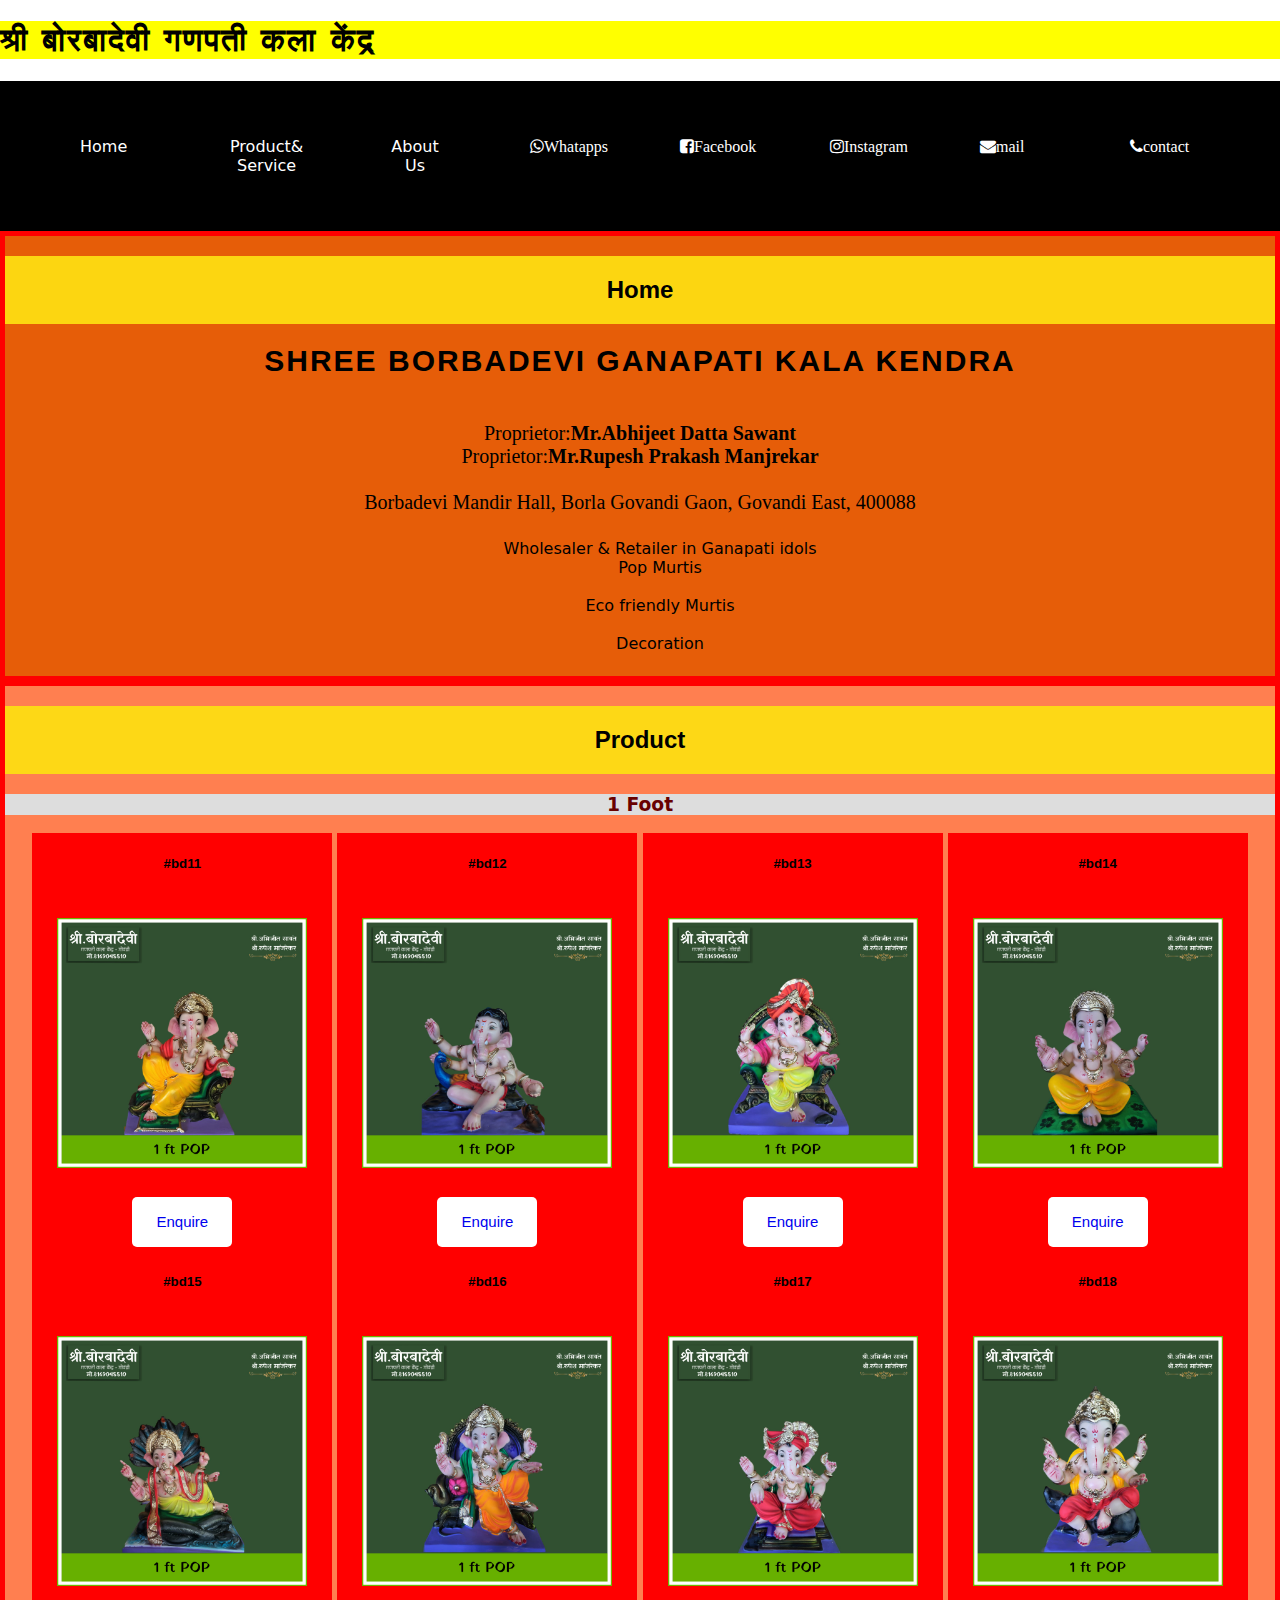
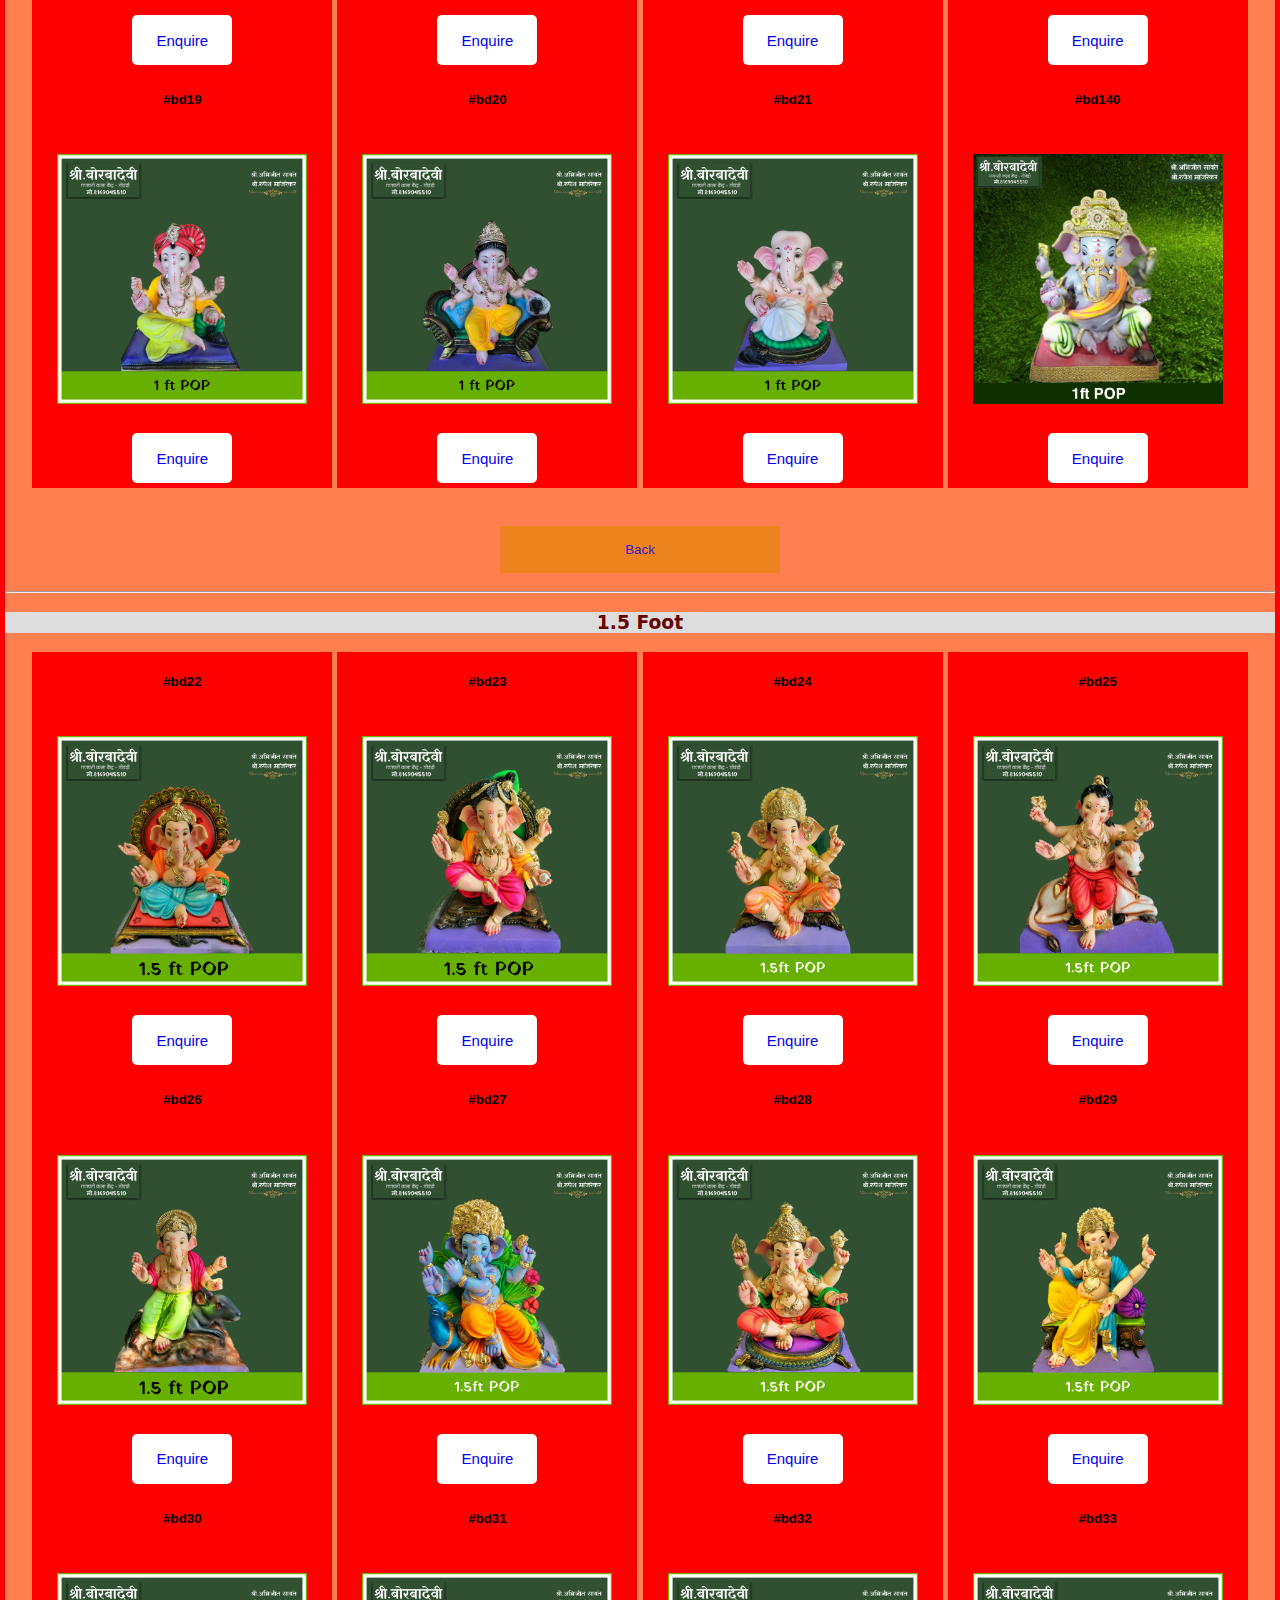
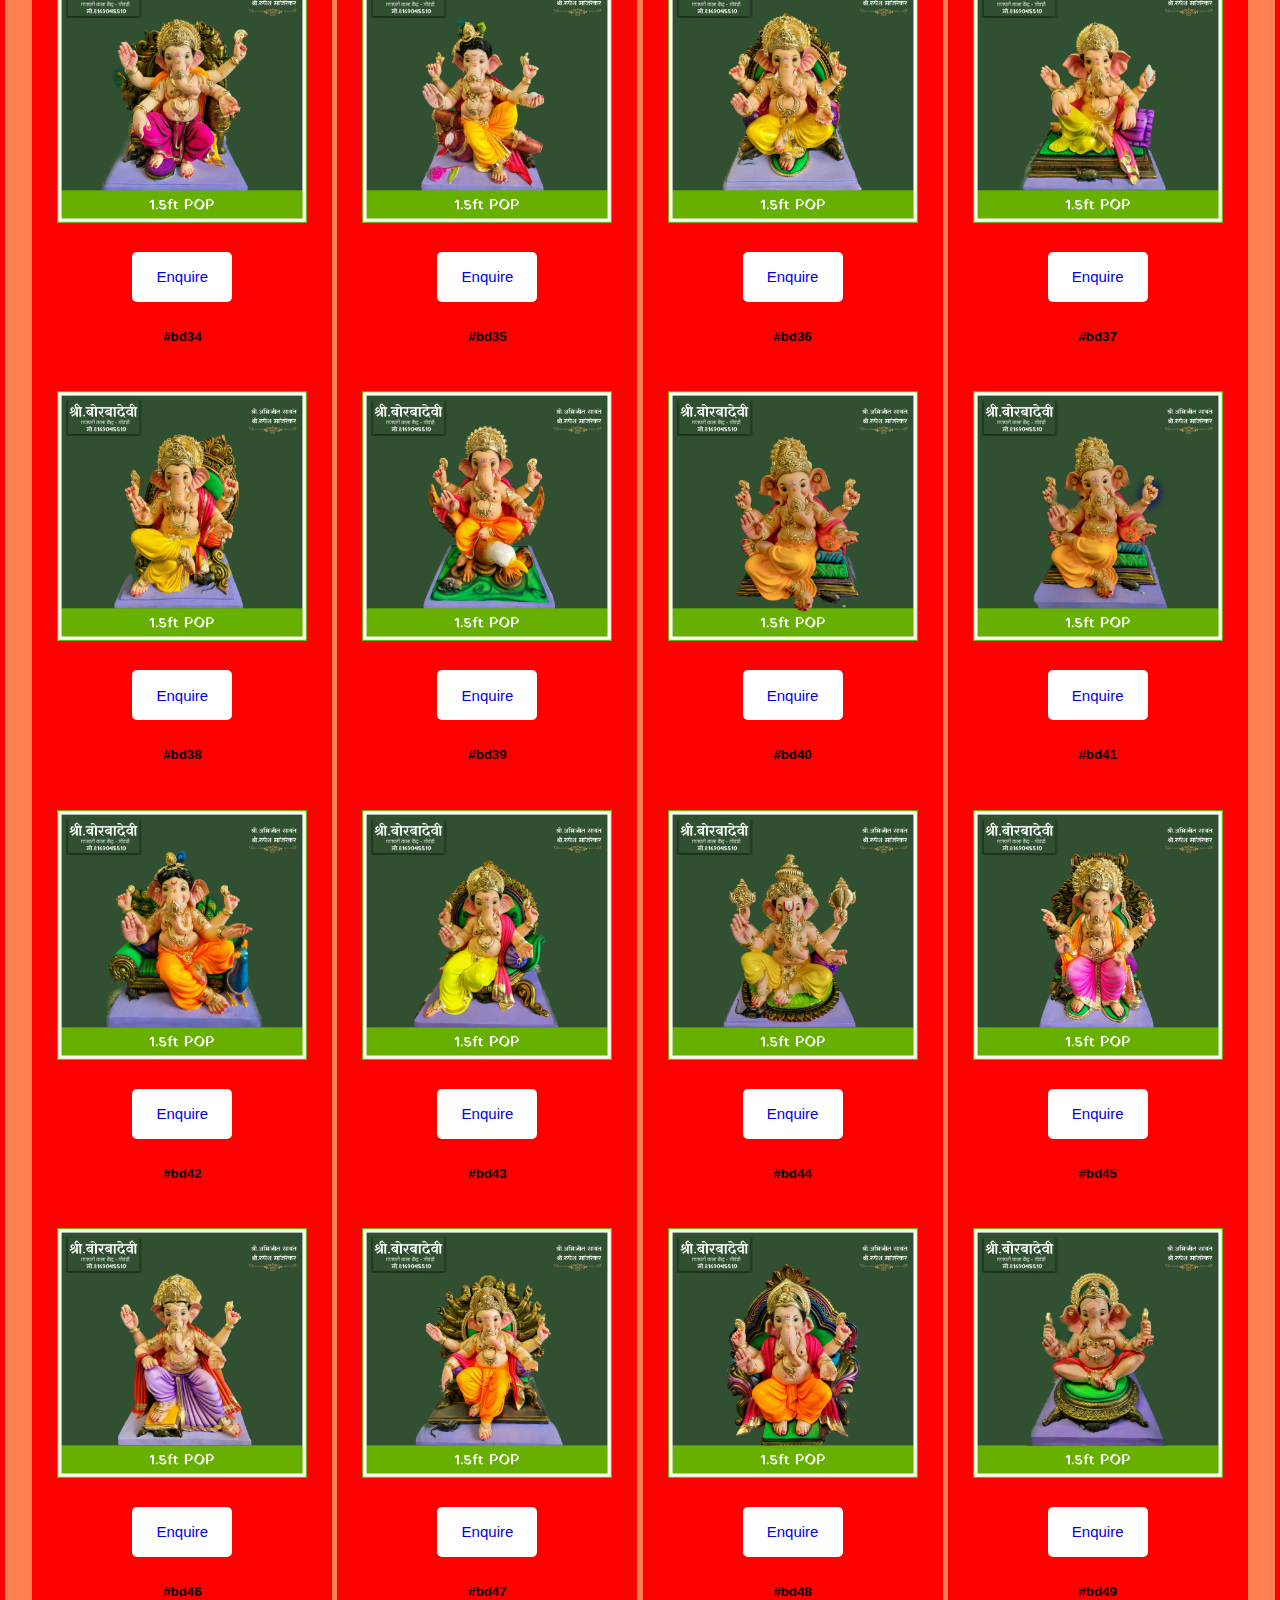
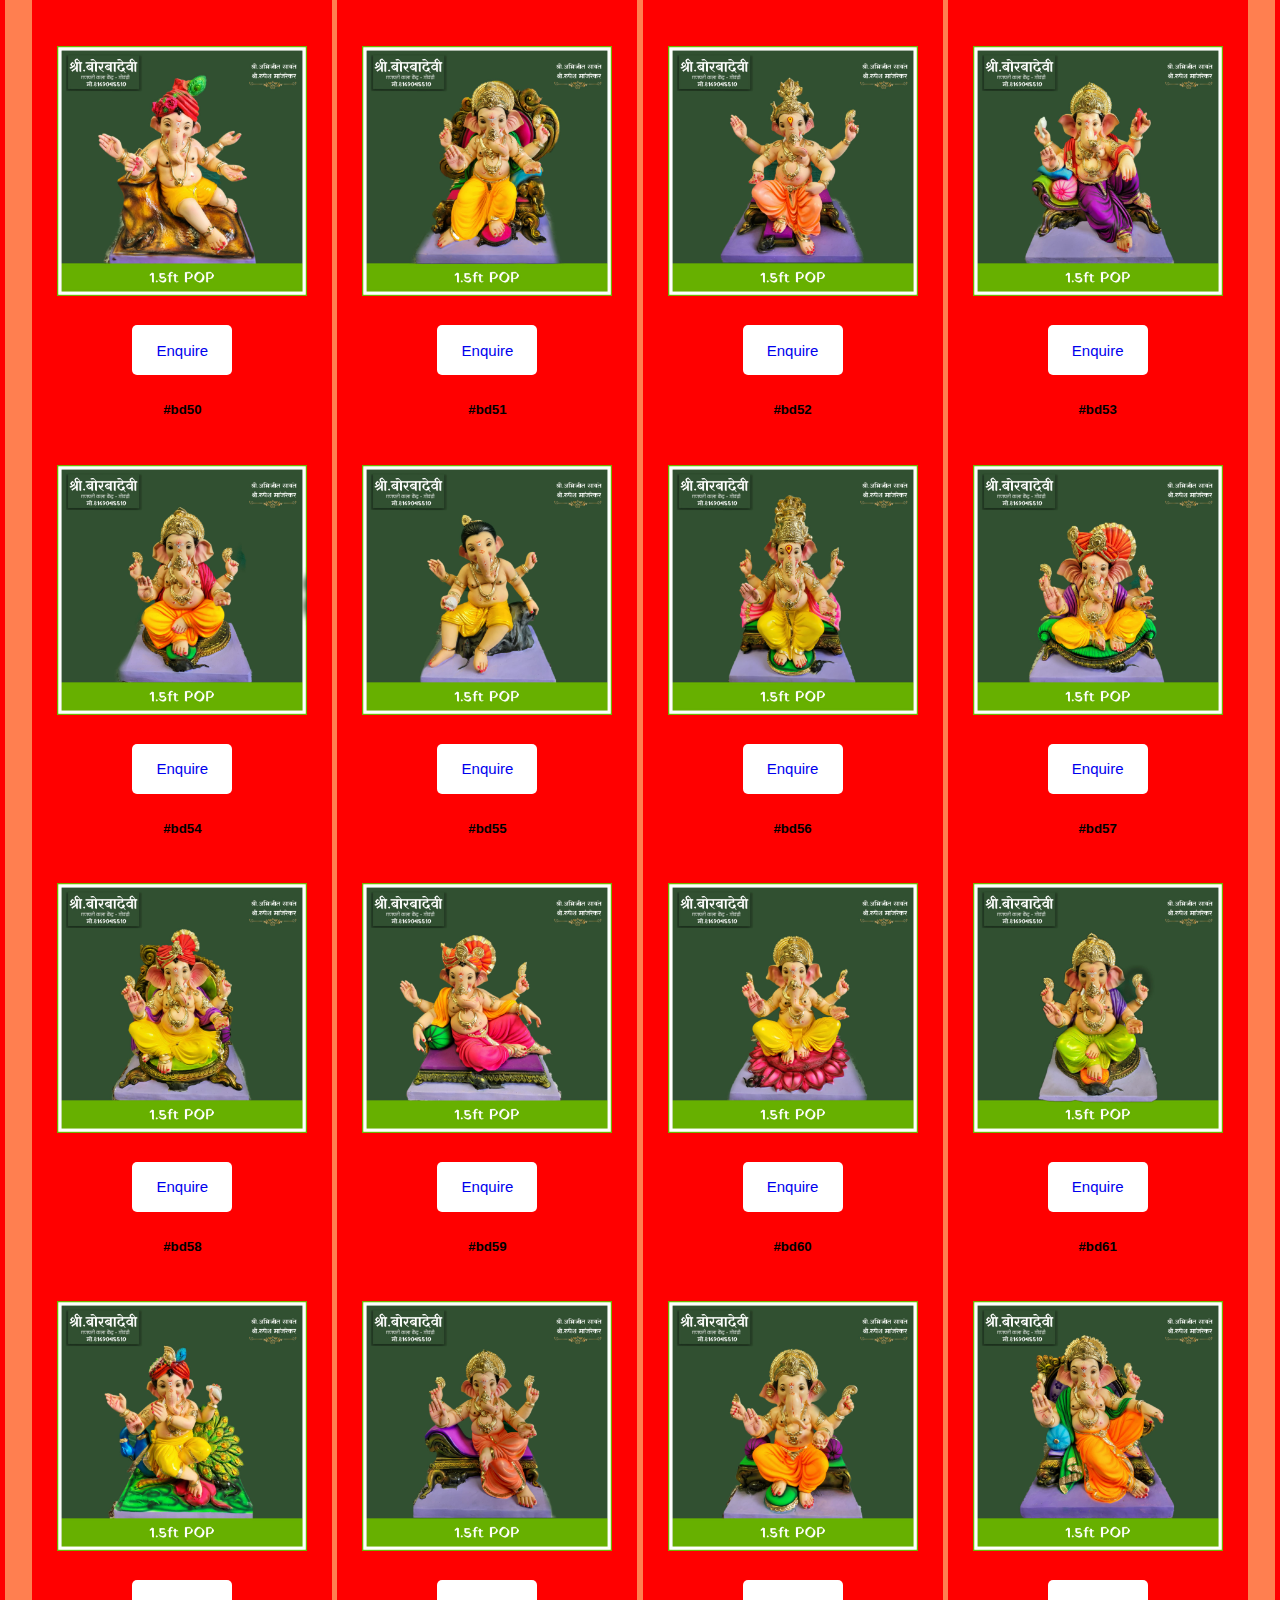
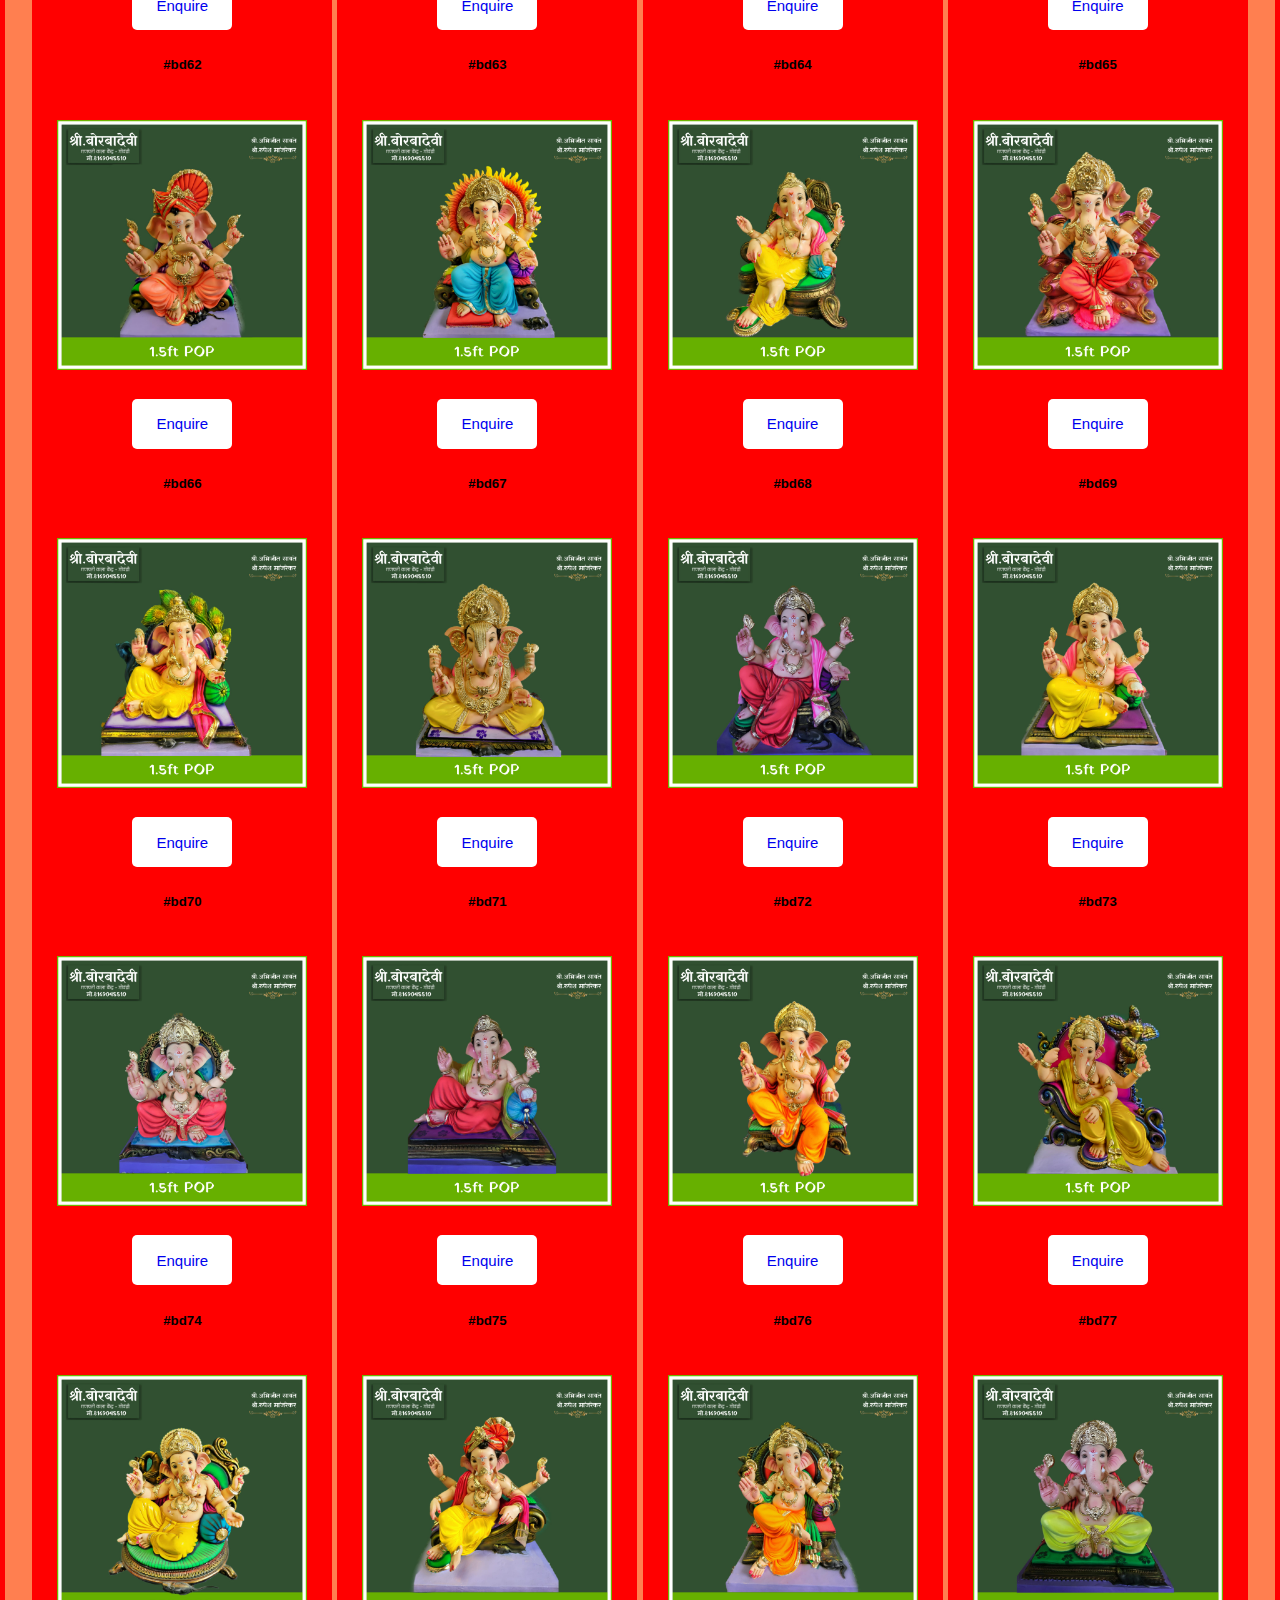
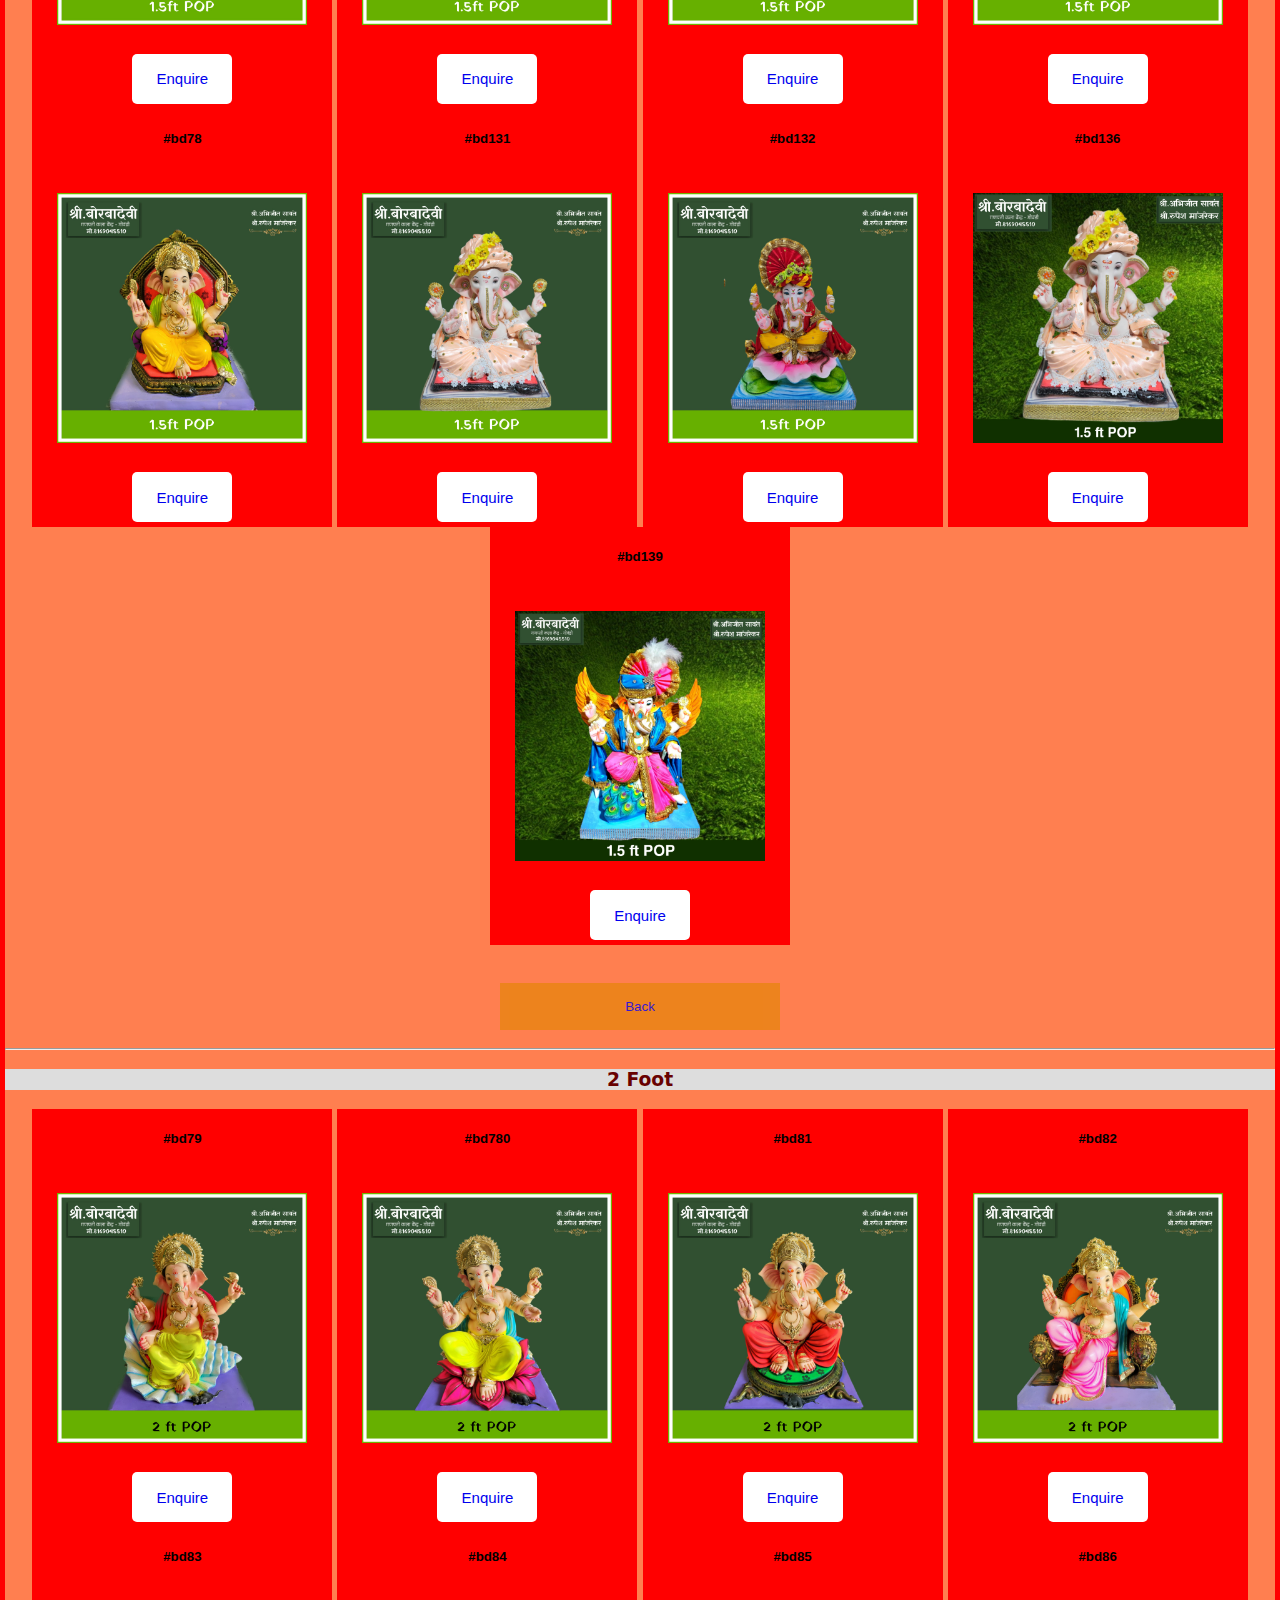
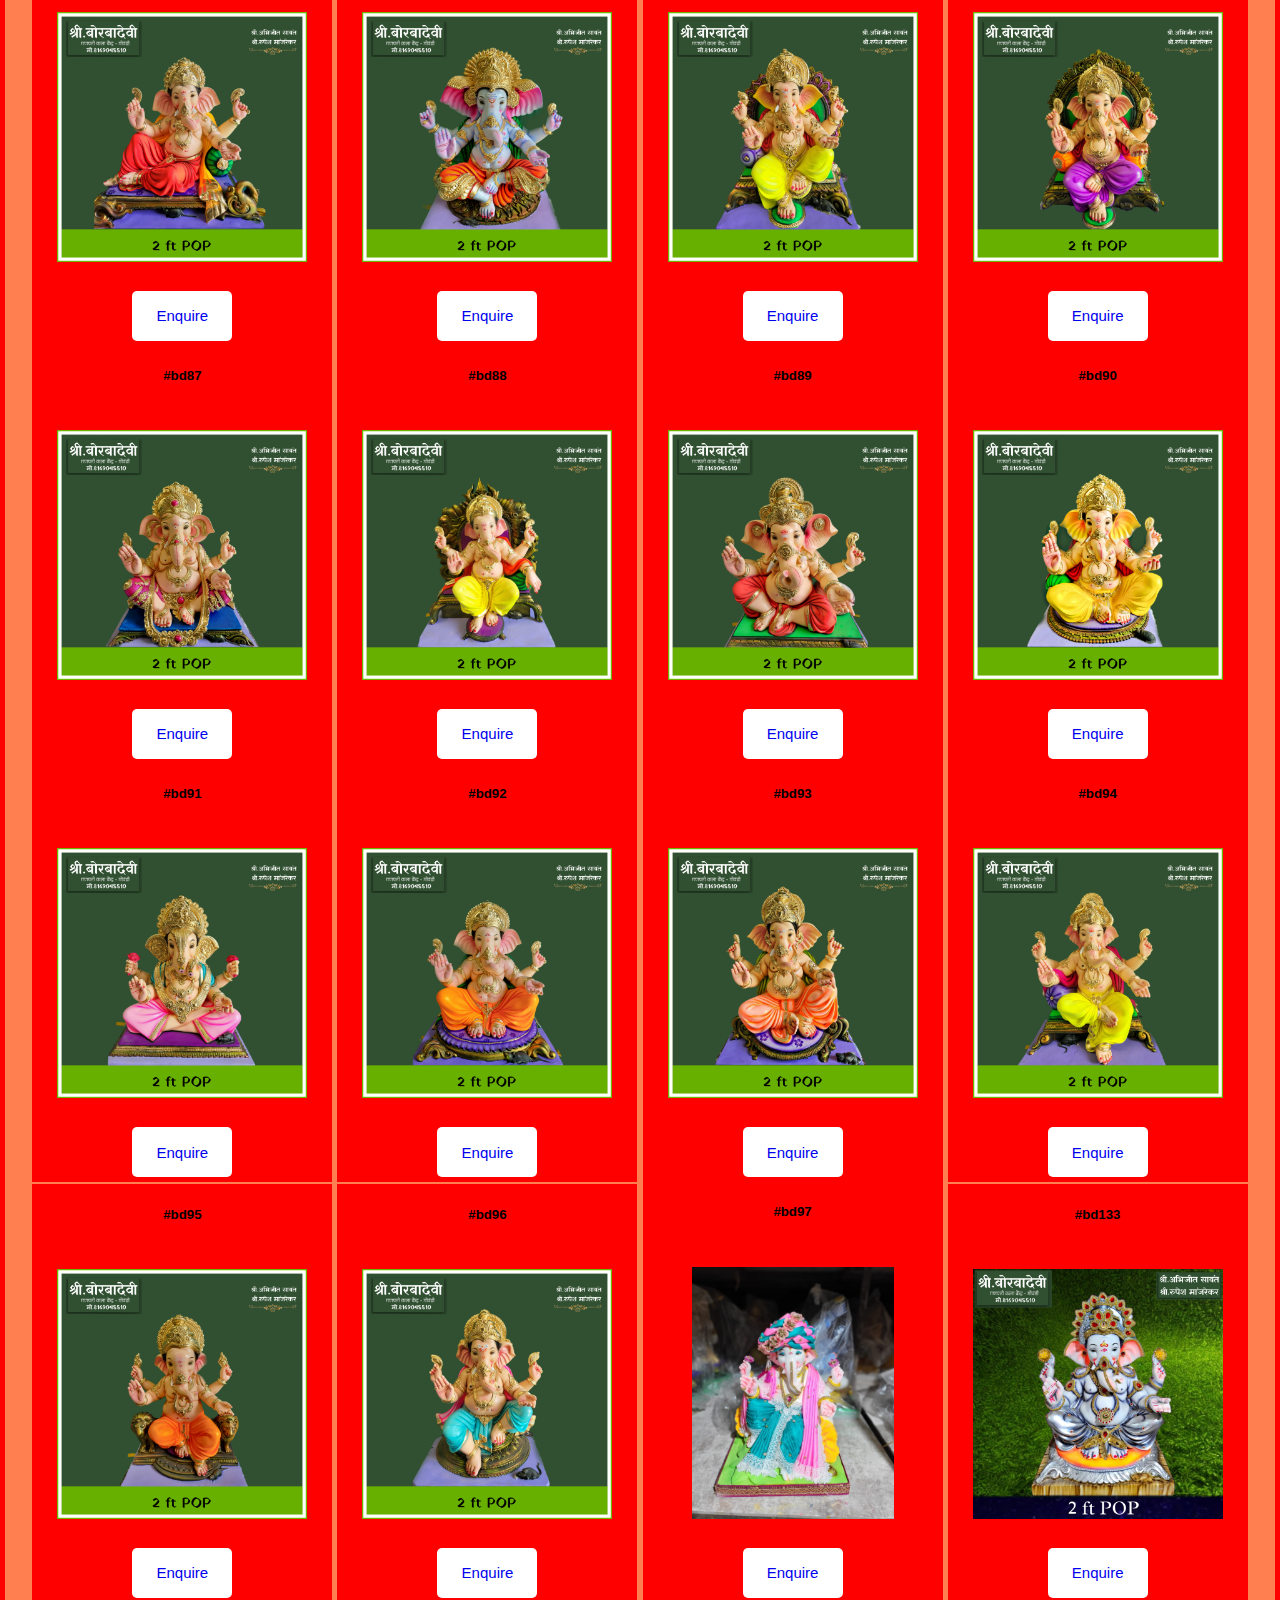
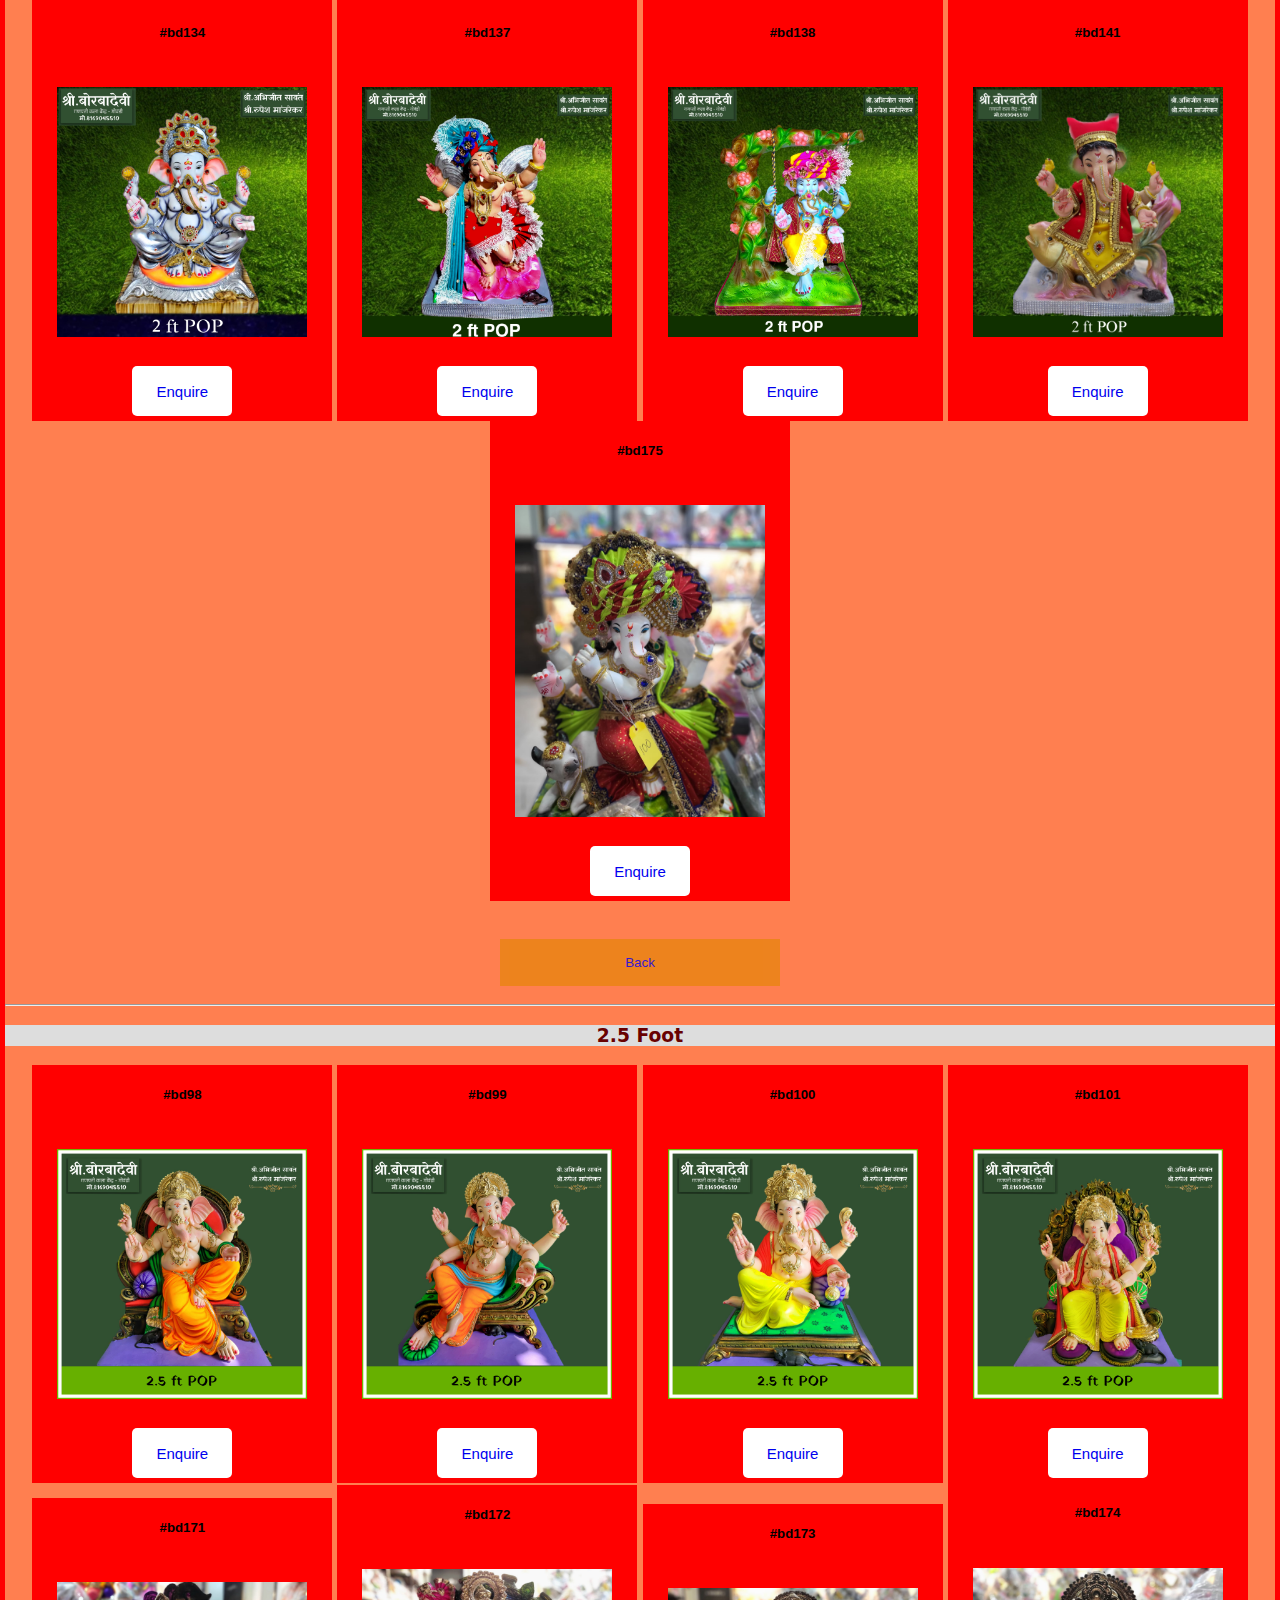
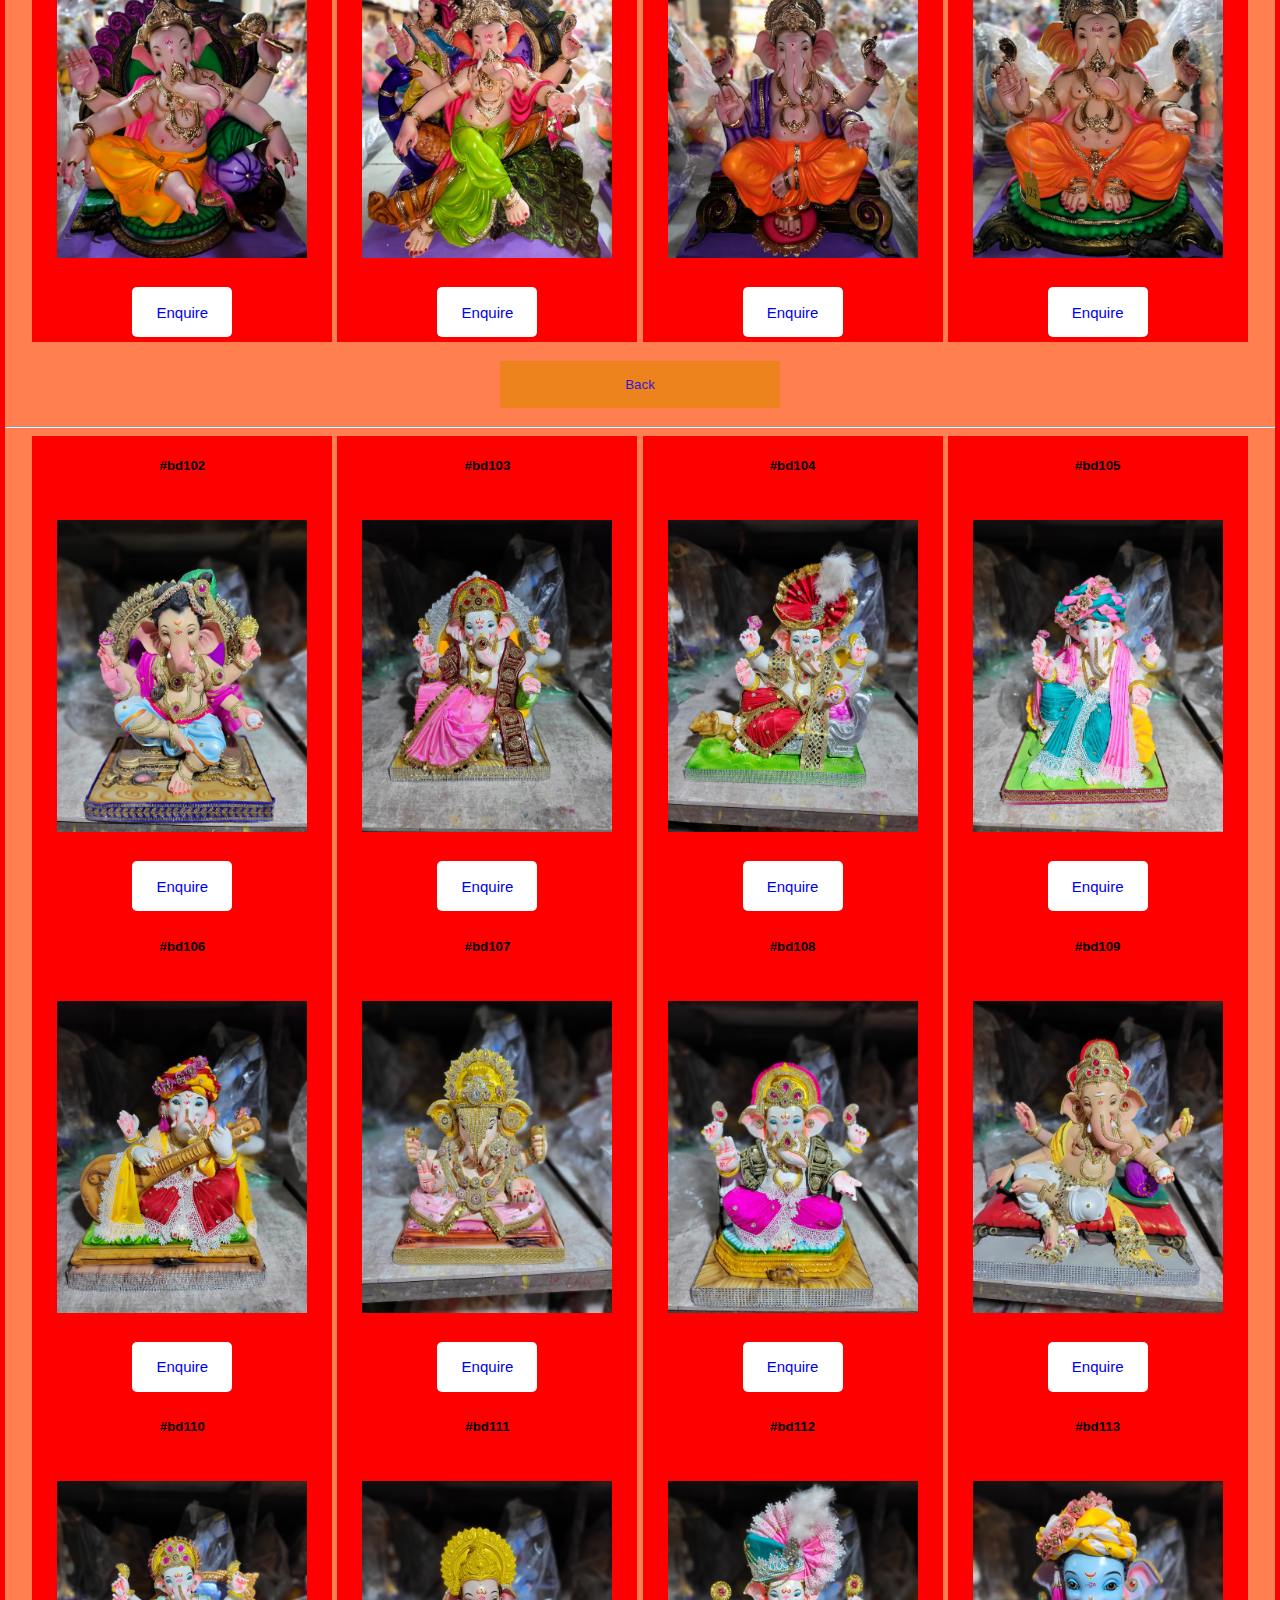
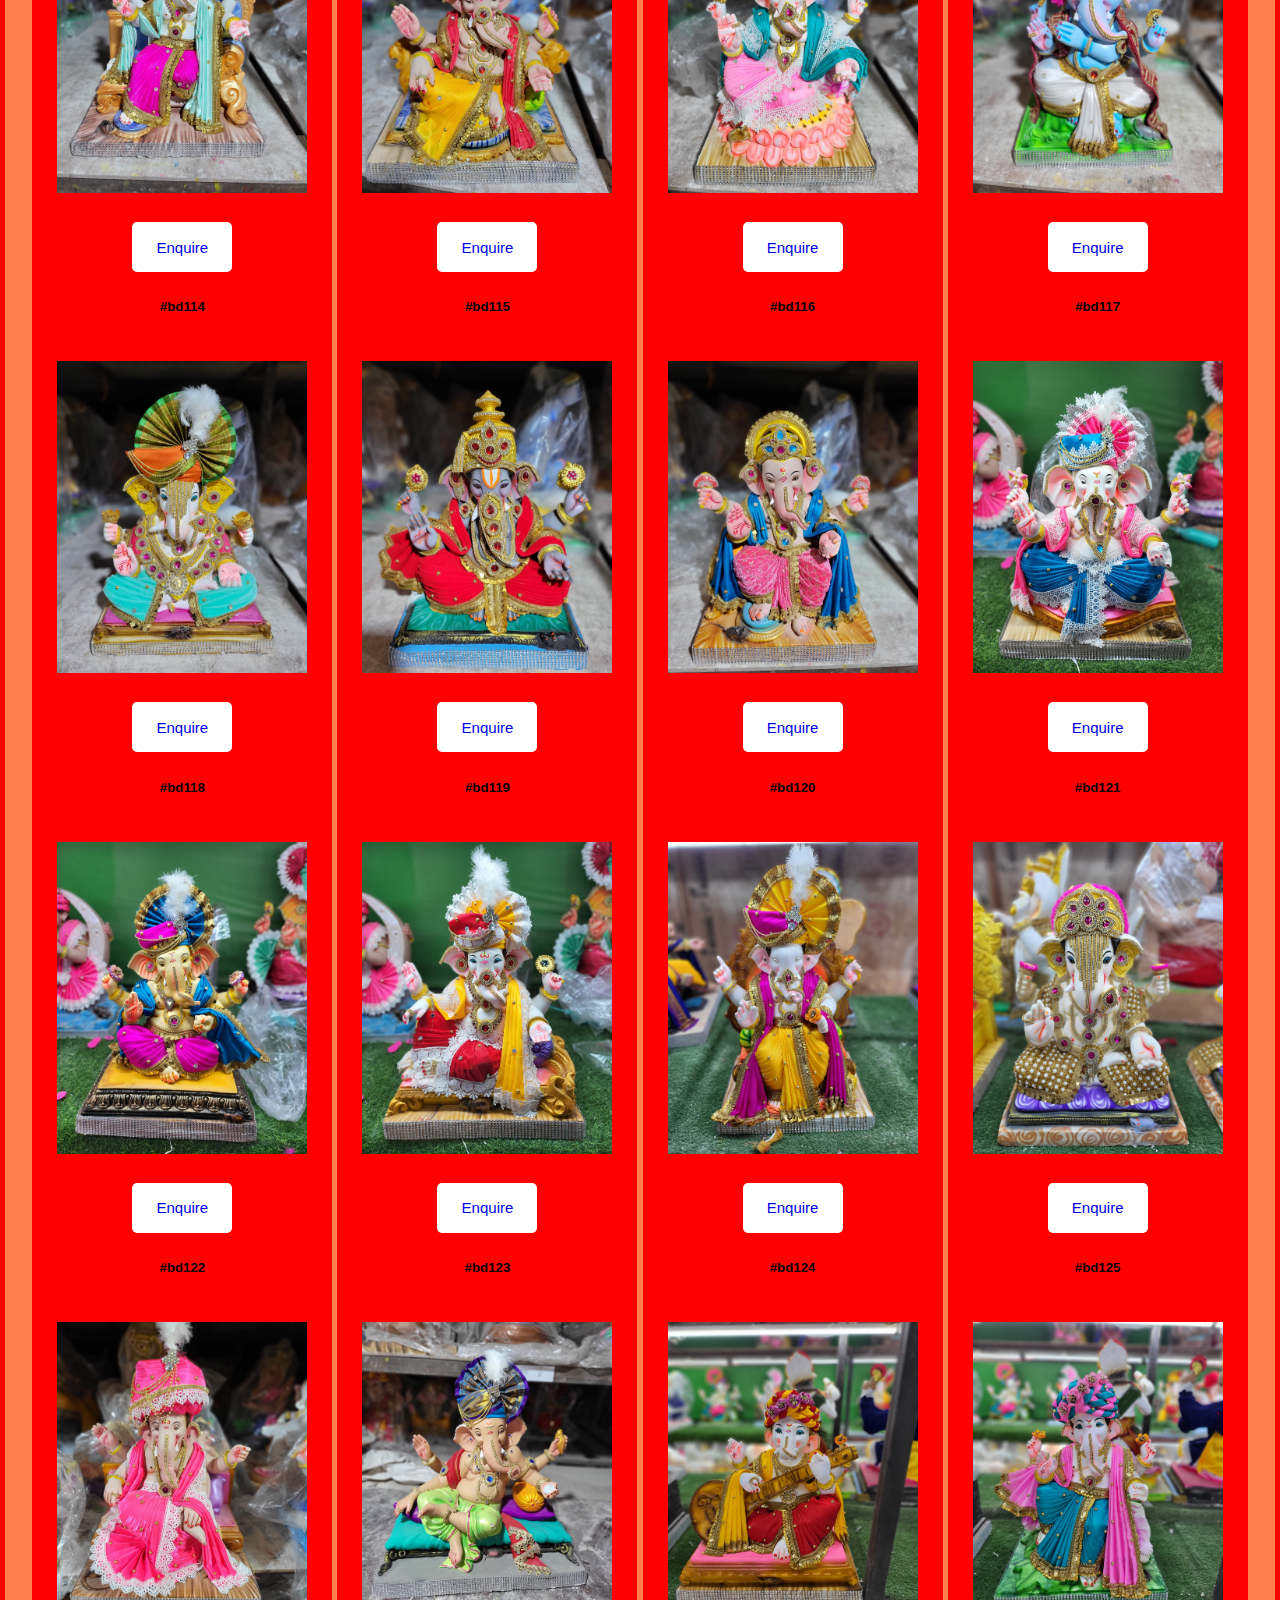
<file: index.html>
<!DOCTYPE html>
<html lang="en">
<head>
<meta charset="UTF-8">
<meta name="viewport" content="width=device-width, initial-scale=1.0">
<title>Ganapati kalakendra|Home</title>
<link rel="stylesheet" href="output/style.css">
<link rel="stylesheet" href="https://cdnjs.cloudflare.com/ajax/libs/font-awesome/4.7.0/css/font-awesome.min.css">
</head>
<body>
<header>
 <h1>श्री बोरबादेवी गणपती कला केंद्र    </h1>
</header>
<main>
<nav>
    <div class="menu">
    <ul>
<li><a class="btn" href="#home">Home</a></li>
<li><a class="btn" href="#product">Product& Service</a></li>
<li><a class="btn" href="#abtus">About Us</a></li>
<li><a class="btn" href="https://wa.me/8169045510" rel="noopener noreferrer"><i class="fa fa-whatsapp">Whatapps</i></a></li>
<li><a class="btn" href="https://www.facebook.com/borbadeviganpati/" rel="noopener noreferrer"><i class="fa fa-facebook-square" >Facebook</i></a></li>
<li><a class="btn" href="https://instagram.com/borbadeviganpati?igshid=MzNINGNkZWQ4Mg==" rel="noopener noreferrer"><i class="fa fa-instagram" >Instagram</i></a></li>
 <li><a class="btn" href="#" rel="noopener noreferrer"><i class="fa fa-envelope">mail</i></a>
    <div class="sub-menu">
        <ul>
            <li><a href="mailto: abhi.sawant15@gmail.com" target="_blank" >abhi.sawant15@gmail.com</a></li>
            <li><a href="mailto: swapnajapancha@gmail.com" target="_blank">swapnajapancha@gmail.com</a></li>
        </ul>
 </div>
</li>
 <li class="active"><a class="btn" href="#" rel="noopener noreferrer"><i class="fa fa-phone">contact</i></a>
      <div class="sub-menu">
        <ul>
            <li><a href="tel:+9664589257" target="_blank">9664589257</a></li>
            <li><a href="tel:+9892163769"target="_blank" >9892163769</a></li>
        </ul>
 </div>
</li>
</ul>
    </div>
</nav>
<section id="home">
    <h2>Home</h2>
    <span id="bold">SHREE BORBADEVI GANAPATI KALA KENDRA</span><br><br>
    <p>Proprietor:<span>Mr.Abhijeet Datta Sawant</span><br>
       Proprietor:<span>Mr.Rupesh Prakash Manjrekar</span><br><br>
    Borbadevi Mandir Hall, Borla Govandi Gaon, Govandi East, 400088
    </p>
    <ul>
  <li> Wholesaler & Retailer in Ganapati idols</li>
  <li> Pop Murtis</li><br>
   <li>Eco friendly Murtis</li><br>
   <li>Decoration</li>
</ul>

</section>

    <section id="product">

        <h2>Product</h2>
        <div class="imp">
          <div class="container1"><h3>1 Foot</h3>

        <div class="cart"><h5 id="code">#bd11</h5>
        <img src="images/model1.jpeg" alt="Ganapati" style="width: 100%;">
        <button class="but"><a href="https://wa.me/8169045510?text=I am interested in product: Code bd11" target="_blank">Enquire</a></button> 
        </div>

        <div class="cart"><h5>#bd12</h5>
        <img src="images/model2.jpeg" alt="Ganapati" style="width: 100%;">
        <button class="but"><a href="https://wa.me/8169045510?text=I am interested in product: Code bd12" target="_blank">Enquire</a></button> 
        </div>

   <div class="cart"><h5>#bd13</h5>
   <img src="images/model3.jpeg" alt="Ganapati" style="width: 100%;">
    <button class="but"><a href="https://wa.me/8169045510?text=I am interested in product: Code bd13" target="_blank">Enquire</a></button>   
     </div>

 <div class="cart"><h5>#bd14</h5>
  <img src="images/model4.jpeg" alt="Ganapati" style="width: 100%;">
   <button class="but" ><a href="https://wa.me/8169045510?text=I am interested in product: Code bd14" target="_blank">Enquire</a></button>        
   </div>

                
 <div class="cart"><h5>#bd15</h5>
  <img src="images/model5.jpeg" alt="Ganapati"style="width: 100%;" >
  <button class="but"><a href="https://wa.me/8169045510?text=I am interested in product: Code bd15" target="_blank">Enquire</a></button>    
  </div>

  <div class="cart"><h5>#bd16</h5>
    <img src="images/model6.jpeg" alt="Ganapati"style="width: 100%;" >
    <button class="but"><a href="https://wa.me/8169045510?text=I am interested in product: Code bd16" target="_blank">Enquire</a></button> 
     </div>         

 <div class="cart"><h5>#bd17</h5>
 <img src="images/model7.jpeg" alt="Ganapati"style="width: 100%;">
 <button class="but"><a href="https://wa.me/8169045510?text=I am interested in product: Code bd17" target="_blank">Enquire</a></button>  
 </div> 

 <div class="cart"><h5>#bd18</h5>
 <img src="images/model9.jpeg" alt="Ganapati"style="width: 100%;" >
 <button class="but" ><a href="https://wa.me/8169045510?text=I am interested in product: Code bd18" target="_blank">Enquire</a></button>            
  </div>  

 <div class="cart"><h5>#bd19</h5>
  <img src="images/model76.jpeg" alt="Ganapati"style="width: 100%;" >
  <button class="but"><a href="https://wa.me/8169045510?text=I am interested in product: Code bd19" target="_blank">Enquire</a></button>                                                                                                                                                                                                                                                                       
 </div>    
                                                                                                                                                                                                                                                                            
  <div class="cart"><h5>#bd20</h5>
   <img src="images/model77.jpeg" alt="Ganapati"style="width: 100%;" >
   <button class="but"><a href="https://wa.me/8169045510?text=I am interested in product: Code bd20" target="_blank">Enquire</a></button> 
   </div>          
                                                                                                                                                                                                                                                                                
 <div class="cart"><h5>#bd21</h5>
 <img src="images/model78.jpeg" alt="Ganapati"style="width: 100%;" >
 <button class="but"><a href="https://wa.me/8169045510?text=I am interested in product: Code bd21" target="_blank">Enquire</a></button>                                                                                                                                                                                                                                                                                 
  </div> 
            
             <div class="cart"><h5>#bd140</h5>
          <img src="images/model131.jpg" alt="Ganapati"style="width: 100%;" >
          <button class="but"><a href="https://wa.me/8169045510?text=I am interested in product: Code bd140" target="_blank">Enquire</a></button>                                                                                                                                                                                                             
          </div>

             </div><br><br>
             <button class="bt"><a href="#product">Back</a></button>
             <hr>

<div class="container1"><h3>1.5 Foot</h3>

<div class="cart"><h5>#bd22</h5>
 <img src="images/model8.jpeg" alt="Ganapati"style="width: 100%;" >
 <button class="but"><a href="https://wa.me/8169045510?text=I am interested in product: Code bd22" target="_blank">Enquire</a></button>           
 </div>      
       
<div class="cart"><h5>#bd23</h5>
 <img src="images/model10.jpeg" alt="Ganapati"style="width: 100%;" >                           
 <button class="but"><a href="https://wa.me/8169045510?text=I am interested in product: Code bd23" target="_blank">Enquire</a></button> 
  </div>                     
                                        
 <div class="cart"><h5>#bd24</h5>
  <img src="images/model11.jpeg" alt="Ganapati"style="width: 100%;" >
  <button class="but"><a href="https://wa.me/8169045510?text=I am interested in product: Code bd24" target="_blank">Enquire</a></button>            
 </div>

 <div class="cart"><h5>#bd25</h5>
 <img src="images/model12.jpeg" alt="Ganapati"style="width: 100%;" >
 <button class="but"><a href="https://wa.me/8169045510?text=I am interested in product: Code bd25" target="_blank">Enquire</a></button>           
 </div>    
                                                
 <div class="cart"><h5>#bd26</h5>
 <img src="images/model13.jpeg" alt="Ganapati"style="width: 100%;" >
 <button class="but"><a href="https://wa.me/8169045510?text=I am interested in product: Code bd26" target="_blank">Enquire</a></button>          
 </div>                                                             
        

<div class="cart"><h5>#bd27</h5>
 <img src="images/model14.jpeg" alt="Ganapati"style="width: 100%;" >
 <button class="but" ><a href="https://wa.me/8169045510?text=I am interested in product: Code bd27" target="_blank">Enquire</a></button>        
 </div>                     

<div class="cart"><h5>#bd28</h5>
 <img src="images/model15.jpeg" alt="Ganapati"style="width: 100%;" >
 <button class="but" ><a href="https://wa.me/8169045510?text=I am interested in product: Code bd28" target="_blank">Enquire</a></button>        
 </div> 
             
<div class="cart"><h5>#bd29</h5>
<img src="images/model16.jpeg" alt="Ganapati"style="width: 100%;" >
<button class="but"><a href="https://wa.me/8169045510?text=I am interested in product: Code bd29" target="_blank">Enquire</a></button>               
</div> 
                
<div class="cart"><h5>#bd30</h5>
<img src="images/model17.jpeg" alt="Ganapati"style="width: 100%;" >
<button class="but"><a href="https://wa.me/8169045510?text=I am interested in product: Code bd30" target="_blank">Enquire</a></button>        
</div>                     

<div class="cart"><h5>#bd31</h5>
 <img src="images/model18.jpeg" alt="Ganapati"style="width: 100%;" >
 <button class="but" ><a href="https://wa.me/8169045510?text=I am interested in product: Code bd31" target="_blank">Enquire</a></button>       
</div>         
                        
<div class="cart"><h5>#bd32</h5>
<img src="images/model19.jpeg" alt="Ganapati"style="width: 100%;" >
<button class="but"><a href="https://wa.me/8169045510?text=I am interested in product: Code bd32" target="_blank">Enquire</a></button>                      
</div>                     
                            
 <div class="cart"><h5>#bd33</h5>
 <img src="images/model20.jpeg" alt="Ganapati"style="width: 100%;" >
 <button class="but"><a href="https://wa.me/8169045510?text=I am interested in product: Code bd33" target="_blank">Enquire</a></button>                          
</div>                     

<div class="cart"><h5>#bd34</h5>
<img src="images/model21.jpeg" alt="Ganapati"style="width: 100%;" >
<button class="but"><a href="https://wa.me/8169045510?text=I am interested in product: Code bd34" target="_blank">Enquire</a></button>                        
</div> 
                                    
<div class="cart"><h5>#bd35</h5>
<img src="images/model22.jpeg" alt="Ganapati"style="width: 100%;" >
<button class="but" ><a href="https://wa.me/8169045510?text=I am interested in product: Code bd35" target="_blank">Enquire</a></button>                                   
</div>                     
                                    
<div class="cart"><h5>#bd36</h5>
<img src="images/model23.jpeg" alt="Ganapati"style="width: 100%;" >
<button class="but"><a href="https://wa.me/8169045510?text=I am interested in product: Code bd36" target="_blank">Enquire</a></button>                                     
</div>  
                                            
<div class="cart"><h5>#bd37</h5>
<img src="images/model24.jpeg" alt="Ganapati"style="width: 100%;" >
<button class="but"><a href="https://wa.me/8169045510?text=I am interested in product: Code bd37" target="_blank">Enquire</a></button>                                         
</div>  
                                                
<div class="cart"><h5>#bd38</h5>
<img src="images/model25.jpeg" alt="Ganapati"style="width: 100%;" >
<button class="but"><a href="https://wa.me/8169045510?text=I am interested in product: Code bd38" target="_blank">Enquire</a></button>                                            
</div>       
                                                    
<div class="cart"><h5>#bd39</h5>
<img src="images/model26.jpeg" alt="Ganapati"style="width: 100%;" >
<button class="but"><a href="https://wa.me/8169045510?text=I am interested in product: Code bd39" target="_blank">Enquire</a></button>                                                  
</div>        
                                                     
<div class="cart"><h5>#bd40</h5>
<img src="images/model27.jpeg" alt="Ganapati"style="width: 100%;" >
<button class="but"><a href="https://wa.me/8169045510?text=I am interested in product: Code bd40" target="_blank">Enquire</a></button>                                                      
 </div> 
                                                         
<div class="cart"><h5>#bd41</h5>
<img src="images/model28.jpeg" alt="Ganapati"style="width: 100%;" >
<button class="but"><a href="https://wa.me/8169045510?text=I am interested in product: Code bd41" target="_blank">Enquire</a></button>                                                           
</div> 
                                                                
<div class="cart"><h5>#bd42</h5>
 <img src="images/model29.jpeg" alt="Ganapati"style="width: 100%;" >
 <button class="but"><a href="https://wa.me/8169045510?text=I am interested in product: Code bd42" target="_blank">Enquire</a></button>                                                            
</div> 
                                                                    
<div class="cart"><h5>#bd43</h5>
<img src="images/model30.jpeg" alt="Ganapati"style="width: 100%;" >
<button class="but"><a href="https://wa.me/8169045510?text=I am interested in product: Code bd43" target="_blank">Enquire</a></button>                                                                  
 </div>  
                                                                        
<div class="cart"><h5>#bd44</h5>
<img src="images/model31.jpeg" alt="Ganapati"style="width: 100%;" >
<button class="but"><a href="https://wa.me/8169045510?text=I am interested in product: Code bd44" target="_blank">Enquire</a></button>                                                                  
</div> 
                                                                            
<div class="cart"><h5>#bd45</h5>
<img src="images/model32.jpeg" alt="Ganapati"style="width: 100%;" >
<button class="but"><a href="https://wa.me/8169045510?text=I am interested in product: Code bd45" target="_blank">Enquire</a></button>                                                                         
 </div> 
                                                                                
<div class="cart"><h5>#bd46</h5>
<img src="images/model33.jpeg" alt="Ganapati"style="width: 100%;" >
<button class="but"><a href="https://wa.me/8169045510?text=I am interested in product: Code bd46" target="_blank">Enquire</a></button>                                                                                
</div> 
                                                                                    
<div class="cart"><h5>#bd47</h5>
<img src="images/model34.jpeg" alt="Ganapati"style="width: 100%;" >
<button class="but"><a href="https://wa.me/8169045510?text=I am interested in product: Code bd47" target="_blank">Enquire</a></button>                                                                               
</div>  
                                                                                        
    <div class="cart"><h5>#bd48</h5>
    <img src="images/model35.jpeg" alt="Ganapati"style="width: 100%;" >
    <button class="but"><a href="https://wa.me/8169045510?text=I am interested in product: Code bd48" target="_blank">Enquire</a></button>                                                                                  
    </div> 
                                                                                            
<div class="cart"><h5>#bd49</h5>
<img src="images/model36.jpeg" alt="Ganapati"style="width: 100%;" >
<button class="but" ><a href="https://wa.me/8169045510?text=I am interested in product: Code bd49" target="_blank">Enquire</a></button>                                                                                      
</div>  
                                                                                                
<div class="cart"><h5>#bd50</h5>
<img src="images/model37.jpeg" alt="Ganapati"style="width: 100%;" >
<button class="but"><a href="https://wa.me/8169045510?text=I am interested in product: Code bd50" target="_blank">Enquire</a></button>                                                                                              
</div>     
                                                                                                    
<div class="cart"><h5>#bd51</h5>
<img src="images/model38.jpeg" alt="Ganapati"style="width: 100%;" >
<button class="but"><a href="https://wa.me/8169045510?text=I am interested in product: Code bd51" target="_blank">Enquire</a></button>                                                                                                
</div>  
                                                                                                        
    <div class="cart"><h5>#bd52</h5>
    <img src="images/model39.jpeg" alt="Ganapati"style="width: 100%;" >
    <button class="but"><a href="https://wa.me/8169045510?text=I am interested in product: Code bd52" target="_blank">Enquire</a></button>                                                                                                    
    </div>  
                                                                                                            
    <div class="cart"><h5>#bd53</h5>
    <img src="images/model40.jpeg" alt="Ganapati"style="width: 100%;" >
    <button class="but"><a href="https://wa.me/8169045510?text=I am interested in product: Code bd53" target="_blank">Enquire</a></button>                                                                                                    
    </div> 
                                                                                                                
    <div class="cart"><h5>#bd54</h5>
    <img src="images/model41.jpeg" alt="Ganapati"style="width: 100%;" >
    <button class="but"><a href="https://wa.me/8169045510?text=I am interested in product: Code bd54" target="_blank">Enquire</a></button>                                                                                                             
    </div>
                                                                                                                    
    <div class="cart"><h5>#bd55</h5>
    <img src="images/model42.jpeg" alt="Ganapati"style="width: 100%;" >
    <button class="but"><a href="https://wa.me/8169045510?text=I am interested in product: Code bd55" target="_blank">Enquire</a></button>                                                                                                                   
    </div> 
                                    
    <div class="cart"><h5>#bd56</h5>
    <img src="images/model43.jpeg" alt="Ganapati"style="width: 100%;" >
    <button class="but"><a href="https://wa.me/8169045510?text=I am interested in product: Code bd56" target="_blank">Enquire</a></button>                                                                                                                      
    </div>    
                                                                                                                            
    <div class="cart"><h5>#bd57</h5>
    <img src="images/model44.jpeg" alt="Ganapati"style="width: 100%;" >
    <button class="but"><a href="https://wa.me/8169045510?text=I am interested in product: Code bd57" target="_blank">Enquire</a></button>                                                                                                                          
    </div>     
                                                                                                                                
    <div class="cart"><h5>#bd58</h5>
    <img src="images/model45.jpeg" alt="Ganapati"style="width: 100%;" >
    <button class="but"><a href="https://wa.me/8169045510?text=I am interested in product: Code bd58" target="_blank">Enquire</a></button>                                                                                                                             
    </div>  
                                                                                                                                    
    <div class="cart"><h5>#bd59</h5>
    <img src="images/model46.jpeg" alt="Ganapati"style="width: 100%;" >
    <button class="but"><a href="https://wa.me/8169045510?text=I am interested in product: Code bd59" target="_blank">Enquire</a></button>                                                                                                                                   
    </div>  
                                                                                                                                        
    <div class="cart"><h5>#bd60</h5>
    <img src="images/model47.jpeg" alt="Ganapati"style="width: 100%;" >
    <button class="but"><a href="https://wa.me/8169045510?text=I am interested in product: Code bd60" target="_blank">Enquire</a></button>                                                                                                                                        
    </div>

    <div class="cart"><h5>#bd61</h5>
    <img src="images/model48.jpeg" alt="Ganapati"style="width: 100%;" >
    <button class="but"><a href="https://wa.me/8169045510?text=I am interested in product: Code bd61" target="_blank">Enquire</a></button>                                                                                                                                          
     </div>   
                                                                                                                                                 
    <div class="cart"><h5>#bd62</h5>
     <img src="images/model49.jpeg" alt="Ganapati"style="width: 100%;" >
     <button class="but"><a href="https://wa.me/8169045510?text=I am interested in product: Code bd62" target="_blank">Enquire</a></button>                                                                                                                                            
      </div> 
                                                                                                                                                    
    <div class="cart"><h5>#bd63</h5>
     <img src="images/model50.jpeg" alt="Ganapati"style="width: 100%;" >
     <button class="but"><a href="https://wa.me/8169045510?text=I am interested in product: Code bd63" target="_blank">Enquire</a></button>                                                                                                                                                 
     </div> 

     <div class="cart"><h5>#bd64</h5>
      <img src="images/model51.jpeg" alt="Ganapati"style="width: 100%;" >
      <button class="but"><a href="https://wa.me/8169045510?text=I am interested in product: Code bd64" target="_blank">Enquire</a></button>                                                                                                                                                        
       </div>  
                                                                                                                                                              
       <div class="cart"><h5>#bd65</h5>
      <img src="images/model52.jpeg" alt="Ganapati"style="width: 100%;" >
      <button class="but"><a href="https://wa.me/8169045510?text=I am interested in product: Code bd65" target="_blank">Enquire</a></button>                                                                                                                                                          
        </div>   
                                                                                                                                                                  
      <div class="cart"><h5>#bd66</h5>
       <img src="images/model53.jpeg" alt="Ganapati"style="width: 100%;" >
       <button class="but"><a href="https://wa.me/8169045510?text=I am interested in product: Code bd66" target="_blank">Enquire</a></button>                                                                                                                                                               
       </div> 
                                                                                                                                                                      
       <div class="cart"><h5>#bd67</h5>
      <img src="images/model54.jpeg" alt="Ganapati"style="width: 100%;" >
      <button class="but"><a href="https://wa.me/8169045510?text=I am interested in product: Code bd67" target="_blank">Enquire</a></button>                                                                                                                                                                   
      </div>   
                                                                                                                                                                          
      <div class="cart"><h5>#bd68</h5>
       <img src="images/model55.jpeg" alt="Ganapati"style="width: 100%;" >
       <button class="but"><a href="https://wa.me/8169045510?text=I am interested in product: Code bd68" target="_blank">Enquire</a></button>                                                                                                                                                                       
      </div>  
                                                                                                                                                                              
      <div class="cart"><h5>#bd69</h5>
          <img src="images/model56.jpeg" alt="Ganapati"style="width: 100%;" >
          <button class="but"><a href="https://wa.me/8169045510?text=I am interested in product: Code bd69" target="_blank">Enquire</a></button>                                                                                                                                                                           
      </div>  
                                                                                                                                                                                  
       <div class="cart"><h5>#bd70</h5>
          <img src="images/model57.jpeg" alt="Ganapati"style="width: 100%;" >                                                      
          <button class="but"><a href="https://wa.me/8169045510?text=I am interested in product: Code bd70" target="_blank">Enquire</a></button>     
       </div>

       <div class="cart"><h5>#bd71</h5>
        <img src="images/model60.jpeg" alt="Ganapati"style="width: 100%;" >
        <button class="but"><a href="https://wa.me/8169045510?text=I am interested in product: Code bd71" target="_blank">Enquire</a></button>                                                                                                                                                                                           
       </div>  

       <div class="cart"><h5>#bd72</h5>
        <img src="images/model79.jpeg" alt="Ganapati"style="width: 100%;" >
        <button class="but"><a href="https://wa.me/8169045510?text=I am interested in product: Code bd72" target="_blank">Enquire</a></button>                                                                                                                                                                                                                                                                         
        </div> 
                                                                                                                                                                                                                                                                                
        <div class="cart"><h5>#bd73</h5>
        <img src="images/model80.jpeg" alt="Ganapati"style="width: 100%;" >
        <button class="but"><a href="https://wa.me/8169045510?text=I am interested in product: Code bd73" target="_blank">Enquire</a></button>                                                                                                                                                                                                                                                                             
        </div>    
                                                                                                                                                                                                                                                                                    
        <div class="cart"><h5>#bd74</h5>
         <img src="images/model81.jpeg" alt="Ganapati"style="width: 100%;" >
         <button class="but"><a href="https://wa.me/8169045510?text=I am interested in product: Code bd574" target="_blank">Enquire</a></button>                                                                                                                                                                                                                                                                                
         </div>  
                                                                                                                                                                                                                                                                                        
        <div class="cart"><h5>#bd75</h5>
        <img src="images/model82.jpeg" alt="Ganapati"style="width: 100%;" >
        <button class="but"><a href="https://wa.me/8169045510?text=I am interested in product: Code bd75" target="_blank">Enquire</a></button>                                                                                                                                                                                                                                                                                      
        </div>        
                                                                                                                                                                                                                                                                                            
        <div class="cart"><h5>#bd76</h5>
        <img src="images/model83.jpeg" alt="Ganapati"style="width: 100%;" >
        <button class="but"><a href="https://wa.me/8169045510?text=I am interested in product: Code bd76" target="_blank">Enquire</a></button>                                                                                                                                                                                                                                                                                          
        </div>   
                                                                                                                                                                                                                                                                                                
        <div class="cart"><h5>#bd77</h5>
        <img src="images/model84.jpeg" alt="Ganapati"style="width: 100%;" >
        <button class="but"><a href="https://wa.me/8169045510?text=I am interested in product: Code bd77" target="_blank">Enquire</a></button> 
        </div>                                                                                                                                                                                                                                                                                           
                                                                                                                                                                                                                                                                                                     
                                                                                                                                                                                                                                                                                                    
        <div class="cart"><h5>#bd78</h5>
        <img src="images/model85.jpeg" alt="Ganapati"style="width: 100%;" >
        <button class="but"><a href="https://wa.me/8169045510?text=I am interested in product: Code bd78" target="_blank">Enquire</a></button>                                                                                                                                                                                                                                                                                               
        </div> 
  
   <div class="cart"><h5>#bd131</h5>
          <img src="images/model122.jpg" alt="Ganapati"style="width: 100%;" >
          <button class="but"><a href="https://wa.me/8169045510?text=I am interested in product: Code bd131" target="_blank">Enquire</a></button>                                                                                                                                                                                                             
          </div> 
  
   <div class="cart"><h5>#bd132</h5>
          <img src="images/model123.jpg" alt="Ganapati"style="width: 100%;" >
          <button class="but"><a href="https://wa.me/8169045510?text=I am interested in product: Code bd132" target="_blank">Enquire</a></button>                                                                                                                                                                                                             
          </div> 
  
   <div class="cart"><h5>#bd136</h5>
          <img src="images/model127.jpg" alt="Ganapati"style="width: 100%;" >
          <button class="but"><a href="https://wa.me/8169045510?text=I am interested in product: Code bd136" target="_blank">Enquire</a></button>                                                                                                                                                                                                             
          </div> 
  
   <div class="cart"><h5>#bd139</h5>
          <img src="images/model130.jpg" alt="Ganapati"style="width: 100%;" >
          <button class="but"><a href="https://wa.me/8169045510?text=I am interested in product: Code bd139" target="_blank">Enquire</a></button>                                                                                                                                                                                                             
          </div> 
     
     </div><br><br>
     <button class="bt"><a href="#product">Back</a></button> 
     <hr>

     <div class="container1"><h3>2 Foot</h3>
                                                                                                                                                        
                                                                                                                                                                      
     <div class="cart"><h5>#bd79</h5>
      <img src="images/model62.jpeg" alt="Ganapati"style="width: 100%;" >
      <button class="but"><a href="https://wa.me/8169045510?text=I am interested in product: Code bd79" target="_blank">Enquire</a></button>                                                                                                                                                                                                   
    </div>    
                                                                                                                                                                                                        
     <div class="cart"><h5>#bd780</h5>
     <img src="images/model63.jpeg" alt="Ganapati"style="width: 100%;" >
     <button class="but"><a href="https://wa.me/8169045510?text=I am interested in product: Code bd80" target="_blank">Enquire</a></button>                                                                                                                                                                                                       
    </div>             
                                                                                                                                                                                                                
    <div class="cart"><h5>#bd81</h5>
    <img src="images/model65.jpeg" alt="Ganapati"style="width: 100%;" >
    <button class="but"><a href="https://wa.me/8169045510?text=I am interested in product: Code bd81" target="_blank">Enquire</a></button>                                                                                                                                                                                                                  
    </div>    
                                                                                                                                                                                                                    
    <div class="cart"><h5>#bd82</h5>
    <img src="images/model66.jpeg" alt="Ganapati"style="width: 100%;" >
    <button class="but"><a href="https://wa.me/8169045510?text=I am interested in product: Code bd82" target="_blank">Enquire</a></button>                                                                                                                                                                                                                 
   </div>
                                                                                                                                                                                                                        
    <div class="cart"><h5>#bd83</h5>
    <img src="images/model67.jpeg" alt="Ganapati"style="width: 100%;" >
    <button class="but"><a href="https://wa.me/8169045510?text=I am interested in product: Code bd83" target="_blank">Enquire</a></button>                                                                                                                                                                                                                        
    </div>  
                                                                                                                                                                                                                            
    <div class="cart"><h5>#bd84</h5>
    <img src="images/model68.jpeg" alt="Ganapati"style="width: 100%;" >
    <button class="but"><a href="https://wa.me/8169045510?text=I am interested in product: Code bd84" target="_blank">Enquire</a></button>                                                                                                                                                                                                                            
    </div>
                                                                                                                                                                                                                                
    <div class="cart"><h5>#bd85</h5>
    <img src="images/model69.jpeg" alt="Ganapati"style="width: 100%;" >
    <button class="but"><a href="https://wa.me/8169045510?text=I am interested in product: Code bd85" target="_blank">Enquire</a></button>                                                                                                                                                                                                                                 
   </div>  
                                                                                                                                                                                                                                    
   <div class="cart"><h5>#bd86</h5>
   <img src="images/model70.jpeg" alt="Ganapati"style="width: 100%;" >
   <button class="but"><a href="https://wa.me/8169045510?text=I am interested in product: Code bd86" target="_blank">Enquire</a></button>                                                                                                                                                                                                                                   
    </div> 
                                                                                                                                                                                                                                        
    <div class="cart"><h5>#bd87</h5>
    <img src="images/model71.jpeg" alt="Ganapati"style="width: 100%;" >
    <button class="but"><a href="https://wa.me/8169045510?text=I am interested in product: Code bd87" target="_blank">Enquire</a></button>                                                                                                                                                                                                                                       
    </div>  
                                                                                                                                                                                                                                            
    <div class="cart"><h5>#bd88</h5>
    <img src="images/model72.jpeg" alt="Ganapati"style="width: 100%;" >
    <button class="but"><a href="https://wa.me/8169045510?text=I am interested in product: Code bd88" target="_blank">Enquire</a></button>                                                                                                                                                                                                                                           
    </div>   
                                                                                                                                                                                                                                                
    <div class="cart"><h5>#bd89</h5>
    <img src="images/model73.jpeg" alt="Ganapati"style="width: 100%;" >
    <button class="but"><a href="https://wa.me/8169045510?text=I am interested in product: Code bd89" target="_blank">Enquire</a></button>                                                                                                                                                                                                                                                 
    </div>   
                                                                                                                                                                                                                                                    
    <div class="cart"><h5>#bd90</h5>
    <img src="images/model74.jpeg" alt="Ganapati"style="width: 100%;" >
    <button class="but"><a href="https://wa.me/8169045510?text=I am interested in product: Code bd90" target="_blank">Enquire</a></button>                                                                                                                                                                                                                                               
    </div>  
                                                                                                                                                                                                                                                        
    <div class="cart"><h5>#bd91</h5>
     <img src="images/model75.jpeg" alt="Ganapati"style="width: 100%;" >
     <button class="but"><a href="https://wa.me/8169045510?text=I am interested in product: Code bd91" target="_blank">Enquire</a></button>                                                                                                                                                
     </div> 
                                                                                                                                                                                                                                                                                                    
    <div class="cart"><h5>#bd92</h5>
     <img src="images/model86.jpeg" alt="Ganapati"style="width: 100%;" >
     <button class="but"><a href="https://wa.me/8169045510?text=I am interested in product: Code bd92" target="_blank">Enquire</a></button>                                                                                                                                                                                                                                                                                                
    </div>  
                                                                                                                                                                                                                                                                                                        
    <div class="cart"><h5>#bd93</h5>
    <img src="images/model87.jpeg" alt="Ganapati"style="width: 100%;" >
    <button class="but"><a href="https://wa.me/8169045510?text=I am interested in product: Code bd93" target="_blank">Enquire</a></button>                                                                                                                                                                                                                                                                                                     
    </div>
                                                                                                                                                                                                                                                                                                            
     <div class="cart"><h5>#bd94</h5>
    <img src="images/model88.jpeg" alt="Ganapati"style="width: 100%;" >
    <button class="but"><a href="https://wa.me/8169045510?text=I am interested in product: Code bd94" target="_blank">Enquire</a></button>                                                                                                                                                                                                                                                                                                          
    </div>  
                                                                                                                                                                                                                                                                                                                
                                                                                                                                                                                                                                                                                                             
    <div class="cart"><h5>#bd95</h5>
    <img src="images/model90.jpeg" alt="Ganapati"style="width: 100%;" >
    <button class="but"><a href="https://wa.me/8169045510?text=I am interested in product: Code bd95" target="_blank">Enquire</a></button>                                                                                                                                                                                                                                                                                                                   
    </div>   
                                                                                                                                                                                                                                                                                                                        
    <div class="cart"><h5>#bd96</h5>
     <img src="images/model91.jpeg" alt="Ganapati"style="width: 100%;" >
     <button class="but"><a href="https://wa.me/8169045510?text=I am interested in product: Code bd96" target="_blank">Enquire</a></button> 
    </div>   
    
    <div class="cart"><h5>#bd97</h5>
      <img src="images/model92.jpg" alt="Ganapati"style="width: 84%;" >
      <button class="but"><a href="https://wa.me/8169045510?text=I am interested in product: Code bd97" target="_blank">Enquire</a></button> 
     </div>
       
        <div class="cart"><h5>#bd133</h5>
          <img src="images/model124.jpg" alt="Ganapati"style="width: 100%;" >
          <button class="but"><a href="https://wa.me/8169045510?text=I am interested in product: Code bd133" target="_blank">Enquire</a></button>                                                                                                                                                                                                             
          </div> 
       
        <div class="cart"><h5>#bd134</h5>
          <img src="images/model125.jpg" alt="Ganapati"style="width: 100%;" >
          <button class="but"><a href="https://wa.me/8169045510?text=I am interested in product: Code bd134" target="_blank">Enquire</a></button>                                                                                                                                                                                                             
          </div> 
       
        <div class="cart"><h5>#bd137</h5>
          <img src="images/model128.jpg" alt="Ganapati"style="width: 100%;" >
          <button class="but"><a href="https://wa.me/8169045510?text=I am interested in product: Code bd137" target="_blank">Enquire</a></button>                                                                                                                                                                                                             
          </div> 
       
        <div class="cart"><h5>#bd138</h5>
          <img src="images/model129.jpg" alt="Ganapati"style="width: 100%;" >
          <button class="but"><a href="https://wa.me/8169045510?text=I am interested in product: Code bd138" target="_blank">Enquire</a></button>                                                                                                                                                                                                             
          </div> 
       
        <div class="cart"><h5>#bd141</h5>
          <img src="images/model132.jpg" alt="Ganapati"style="width: 100%;" >
          <button class="but"><a href="https://wa.me/8169045510?text=I am interested in product: Code bd141" target="_blank">Enquire</a></button>                                                                                                                                                                                                             
          </div> 

       <div class="cart"><h5>#bd175</h5>
          <img src="images/model166.jpg" alt="Ganapati"style="width: 100%;" >
          <button class="but"><a href="https://wa.me/8169045510?text=I am interested in product: Code bd175" target="_blank">Enquire</a></button>                                                                                                                                                                                                             
          </div>

     </div><br><br>
     <button class="bt"><a href="#product">Back</a></button>
     <hr>

     <div class="container1"><h3>2.5 Foot</h3>

      <div class="cart"><h5>#bd98</h5>
        <img src="images/model58.jpeg" alt="Ganapati"style="width: 100%;" >
        <button class="but"><a href="https://wa.me/8169045510?text=I am interested in product: Code bd98" target="_blank">Enquire</a></button>                                                                                                                                                                                  
         </div> 
                                                                                                                                                                                            
       <div class="cart"><h5>#bd99</h5>
        <img src="images/model59.jpeg" alt="Ganapati"style="width: 100%;" >
        <button class="but"><a href="https://wa.me/8169045510?text=I am interested in product: Code bd99" target="_blank">Enquire</a></button>                                                                                                                                                                                         
         </div>
                                                                                                                                                                                                
                                                                                                                                                                                                    
        <div class="cart"><h5>#bd100</h5>
            <img src="images/model61.jpeg" alt="Ganapati"style="width: 100%;" >
            <button class="but"><a href="https://wa.me/8169045510?text=I am interested in product: Code bd100" target="_blank">Enquire</a></button>                                                                                                                                                                                               
        </div> 
        
        <div class="cart"><h5>#bd101</h5>
          <img src="images/model64.jpeg" alt="Ganapati"style="width: 100%;" >
          <button class="but"><a href="https://wa.me/8169045510?text=I am interested in product: Code bd101" target="_blank">Enquire</a></button>                                                                                                                                                                                                             
          </div>

      <div class="cart"><h5>#bd171</h5>
          <img src="images/model162.jpg" alt="Ganapati"style="width: 100%;" >
          <button class="but"><a href="https://wa.me/8169045510?text=I am interested in product: Code bd171" target="_blank">Enquire</a></button>                                                                                                                                                                                                             
          </div>

       <div class="cart"><h5>#bd172</h5>
          <img src="images/model163.jpg" alt="Ganapati"style="width: 100%;" >
          <button class="but"><a href="https://wa.me/8169045510?text=I am interested in product: Code bd172" target="_blank">Enquire</a></button>                                                                                                                                                                                                             
          </div>

      <div class="cart"><h5>#bd173</h5>
          <img src="images/model164.jpg" alt="Ganapati"style="width: 100%;" >
          <button class="but"><a href="https://wa.me/8169045510?text=I am interested in product: Code bd173" target="_blank">Enquire</a></button>                                                                                                                                                                                                             
          </div>

       <div class="cart"><h5>#bd174</h5>
          <img src="images/model165.jpg" alt="Ganapati"style="width: 100%;" >
          <button class="but"><a href="https://wa.me/8169045510?text=I am interested in product: Code bd174" target="_blank">Enquire</a></button>                                                                                                                                                                                                             
          </div>
      
      <br><br>

          <button class="bt"><a href="#product">Back</a></button>
          <hr>
      </div>
          
          <div class="container1">
          
          <div class="cart"><h5>#bd102</h5>
          <img src="images/model93.jpg" alt="Ganapati"style="width: 100%;" >
          <button class="but"><a href="https://wa.me/8169045510?text=I am interested in product: Code bd102" target="_blank">Enquire</a></button>                                                                                                                                                                                                             
          </div> 
            
            <div class="cart"><h5>#bd103</h5>
          <img src="images/model94.jpg" alt="Ganapati"style="width: 100%;" >
          <button class="but"><a href="https://wa.me/8169045510?text=I am interested in product: Code bd103" target="_blank">Enquire</a></button>                                                                                                                                                                                                             
          </div> 
            
            <div class="cart"><h5>#bd104</h5>
          <img src="images/model95.jpg" alt="Ganapati"style="width: 100%;" >
          <button class="but"><a href="https://wa.me/8169045510?text=I am interested in product: Code bd104" target="_blank">Enquire</a></button>                                                                                                                                                                                                             
          </div>  
            
             <div class="cart"><h5>#bd105</h5>
          <img src="images/model96.jpg" alt="Ganapati"style="width: 100%;" >
          <button class="but"><a href="https://wa.me/8169045510?text=I am interested in product: Code bd105" target="_blank">Enquire</a></button>                                                                                                                                                                                                             
          </div> 
            
             <div class="cart"><h5>#bd106</h5>
          <img src="images/model97.jpg" alt="Ganapati"style="width: 100%;" >
          <button class="but"><a href="https://wa.me/8169045510?text=I am interested in product: Code bd106" target="_blank">Enquire</a></button>                                                                                                                                                                                                             
          </div> 
            
             <div class="cart"><h5>#bd107</h5>
          <img src="images/model98.jpg" alt="Ganapati"style="width: 100%;" >
          <button class="but"><a href="https://wa.me/8169045510?text=I am interested in product: Code bd107" target="_blank">Enquire</a></button>                                                                                                                                                                                                             
          </div> 
            
             <div class="cart"><h5>#bd108</h5>
          <img src="images/model99.jpg" alt="Ganapati"style="width: 100%;" >
          <button class="but"><a href="https://wa.me/8169045510?text=I am interested in product: Code bd108" target="_blank">Enquire</a></button>                                                                                                                                                                                                             
          </div> 
            
             <div class="cart"><h5>#bd109</h5>
          <img src="images/model100.jpg" alt="Ganapati"style="width: 100%;" >
          <button class="but"><a href="https://wa.me/8169045510?text=I am interested in product: Code bd109" target="_blank">Enquire</a></button>                                                                                                                                                                                                             
          </div> 
            
             <div class="cart"><h5>#bd110</h5>
          <img src="images/model101.jpg" alt="Ganapati"style="width: 100%;" >
          <button class="but"><a href="https://wa.me/8169045510?text=I am interested in product: Code bd110" target="_blank">Enquire</a></button>                                                                                                                                                                                                             
          </div> 
            
             <div class="cart"><h5>#bd111</h5>
          <img src="images/model102.jpg" alt="Ganapati"style="width: 100%;" >
          <button class="but"><a href="https://wa.me/8169045510?text=I am interested in product: Code bd111" target="_blank">Enquire</a></button>                                                                                                                                                                                                             
          </div> 
            
             <div class="cart"><h5>#bd112</h5>
          <img src="images/model103.jpg" alt="Ganapati"style="width: 100%;" >
          <button class="but"><a href="https://wa.me/8169045510?text=I am interested in product: Code bd112" target="_blank">Enquire</a></button>                                                                                                                                                                                                             
          </div> 
            
             <div class="cart"><h5>#bd113</h5>
          <img src="images/model104.jpg" alt="Ganapati"style="width: 100%;" >
          <button class="but"><a href="https://wa.me/8169045510?text=I am interested in product: Code bd113" target="_blank">Enquire</a></button>                                                                                                                                                                                                             
          </div> 
            
             <div class="cart"><h5>#bd114</h5>
          <img src="images/model105.jpg" alt="Ganapati"style="width: 100%;" >
          <button class="but"><a href="https://wa.me/8169045510?text=I am interested in product: Code bd114" target="_blank">Enquire</a></button>                                                                                                                                                                                                             
          </div> 
            
             <div class="cart"><h5>#bd115</h5>
          <img src="images/model106.jpg" alt="Ganapati"style="width: 100%;" >
          <button class="but"><a href="https://wa.me/8169045510?text=I am interested in product: Code bd115" target="_blank">Enquire</a></button>                                                                                                                                                                                                             
          </div> 
            
             <div class="cart"><h5>#bd116</h5>
          <img src="images/model107.jpg" alt="Ganapati"style="width: 100%;" >
          <button class="but"><a href="https://wa.me/8169045510?text=I am interested in product: Code bd116" target="_blank">Enquire</a></button>                                                                                                                                                                                                             
          </div> 
            
             <div class="cart"><h5>#bd117</h5>
          <img src="images/model108.jpg" alt="Ganapati"style="width: 100%;" >
          <button class="but"><a href="https://wa.me/8169045510?text=I am interested in product: Code bd117" target="_blank">Enquire</a></button>                                                                                                                                                                                                             
          </div> 
          
             <div class="cart"><h5>#bd118</h5>
          <img src="images/model109.jpg" alt="Ganapati"style="width: 100%;" >
          <button class="but"><a href="https://wa.me/8169045510?text=I am interested in product: Code bd118" target="_blank">Enquire</a></button>                                                                                                                                                                                                             
          </div> 
            
             <div class="cart"><h5>#bd119</h5>
          <img src="images/model110.jpg" alt="Ganapati"style="width: 100%;" >
          <button class="but"><a href="https://wa.me/8169045510?text=I am interested in product: Code bd119" target="_blank">Enquire</a></button>                                                                                                                                                                                                             
          </div> 
            
             <div class="cart"><h5>#bd120</h5>
          <img src="images/model111.jpg" alt="Ganapati"style="width: 100%;" >
          <button class="but"><a href="https://wa.me/8169045510?text=I am interested in product: Code bd120" target="_blank">Enquire</a></button>                                                                                                                                                                                                             
          </div> 
            
             <div class="cart"><h5>#bd121</h5>
          <img src="images/model112.jpg" alt="Ganapati"style="width: 100%;" >
          <button class="but"><a href="https://wa.me/8169045510?text=I am interested in product: Code bd121" target="_blank">Enquire</a></button>                                                                                                                                                                                                             
          </div> 
            
             <div class="cart"><h5>#bd122</h5>
          <img src="images/model113.jpg" alt="Ganapati"style="width: 100%;" >
          <button class="but"><a href="https://wa.me/8169045510?text=I am interested in product: Code bd122" target="_blank">Enquire</a></button>                                                                                                                                                                                                             
          </div> 
            
             <div class="cart"><h5>#bd123</h5>
          <img src="images/model114.jpg" alt="Ganapati"style="width: 100%;" >
          <button class="but"><a href="https://wa.me/8169045510?text=I am interested in product: Code bd123" target="_blank">Enquire</a></button>                                                                                                                                                                                                             
          </div> 
            
             <div class="cart"><h5>#bd124</h5>
          <img src="images/model115.jpg" alt="Ganapati"style="width: 100%;" >
          <button class="but"><a href="https://wa.me/8169045510?text=I am interested in product: Code bd124" target="_blank">Enquire</a></button>                                                                                                                                                                                                             
          </div>
            
             <div class="cart"><h5>#bd125</h5>
          <img src="images/model116.jpg" alt="Ganapati"style="width: 100%;" >
          <button class="but"><a href="https://wa.me/8169045510?text=I am interested in product: Code bd125" target="_blank">Enquire</a></button>                                                                                                                                                                                                             
          </div> 
            
             <div class="cart"><h5>#bd126</h5>
          <img src="images/model117.jpg" alt="Ganapati"style="width: 100%;" >
          <button class="but"><a href="https://wa.me/8169045510?text=I am interested in product: Code bd126" target="_blank">Enquire</a></button>                                                                                                                                                                                                             
          </div> 
            
             <div class="cart"><h5>#bd127</h5>
          <img src="images/model118.jpg" alt="Ganapati"style="width: 100%;" >
          <button class="but"><a href="https://wa.me/8169045510?text=I am interested in product: Code bd127" target="_blank">Enquire</a></button>                                                                                                                                                                                                             
          </div> 
            
             <div class="cart"><h5>#bd128</h5>
          <img src="images/model119.jpg" alt="Ganapati"style="width: 100%;" >
          <button class="but"><a href="https://wa.me/8169045510?text=I am interested in product: Code bd128" target="_blank">Enquire</a></button>                                                                                                                                                                                                             
          </div> 
            
             <div class="cart"><h5>#bd129</h5>
          <img src="images/model120.jpg" alt="Ganapati"style="width: 100%;" >
          <button class="but"><a href="https://wa.me/8169045510?text=I am interested in product: Code bd129" target="_blank">Enquire</a></button>                                                                                                                                                                                                             
          </div> 
            
             <div class="cart"><h5>#bd130</h5>
          <img src="images/model121.jpg" alt="Ganapati"style="width: 100%;" >
          <button class="but"><a href="https://wa.me/8169045510?text=I am interested in product: Code bd130" target="_blank">Enquire</a></button>                                                                                                                                                                                                             
          </div> 
            
             <div class="cart"><h5>#bd135</h5>
          <img src="images/model126.jpg" alt="Ganapati"style="width: 100%;" >
          <button class="but"><a href="https://wa.me/8169045510?text=I am interested in product: Code bd135" target="_blank">Enquire</a></button>                                                                                                                                                                                                             
          </div> 
            
             <div class="cart"><h5>#bd142</h5>
          <img src="images/model133.jpg" alt="Ganapati"style="width: 100%;" >
          <button class="but"><a href="https://wa.me/8169045510?text=I am interested in product: Code bd142" target="_blank">Enquire</a></button>                                                                                                                                                                                                             
          </div> 
            
             <div class="cart"><h5>#bd143</h5>
          <img src="images/model134.jpg" alt="Ganapati"style="width: 100%;" >
          <button class="but"><a href="https://wa.me/8169045510?text=I am interested in product: Code bd143" target="_blank">Enquire</a></button>                                                                                                                                                                                                             
          </div> 
            
             <div class="cart"><h5>#bd144</h5>
          <img src="images/model135.jpg" alt="Ganapati"style="width: 100%;" >
          <button class="but"><a href="https://wa.me/8169045510?text=I am interested in product: Code bd144" target="_blank">Enquire</a></button>                                                                                                                                                                                                             
          </div> 
            
             <div class="cart"><h5>#bd145</h5>
          <img src="images/model136.jpg" alt="Ganapati"style="width: 100%;" >
          <button class="but"><a href="https://wa.me/8169045510?text=I am interested in product: Code bd145" target="_blank">Enquire</a></button>                                                                                                                                                                                                             
          </div> 
            
             <div class="cart"><h5>#bd146</h5>
          <img src="images/model137.jpg" alt="Ganapati"style="width: 100%;" >
          <button class="but"><a href="https://wa.me/8169045510?text=I am interested in product: Code bd146" target="_blank">Enquire</a></button>                                                                                                                                                                                                             
          </div> 
            
             <div class="cart"><h5>#bd147</h5>
          <img src="images/model138.jpg" alt="Ganapati"style="width: 100%;" >
          <button class="but"><a href="https://wa.me/8169045510?text=I am interested in product: Code bd147" target="_blank">Enquire</a></button>                                                                                                                                                                                                             
          </div> 
            
             <div class="cart"><h5>#bd148</h5>
          <img src="images/model139.jpg" alt="Ganapati"style="width: 100%;" >
          <button class="but"><a href="https://wa.me/8169045510?text=I am interested in product: Code bd148" target="_blank">Enquire</a></button>                                                                                                                                                                                                             
          </div> 
            
             <div class="cart"><h5>#bd149</h5>
          <img src="images/model140.jpg" alt="Ganapati"style="width: 100%;" >
          <button class="but"><a href="https://wa.me/8169045510?text=I am interested in product: Code bd149" target="_blank">Enquire</a></button>                                                                                                                                                                                                             
          </div> 
            
             <div class="cart"><h5>#bd150</h5>
          <img src="images/model141.jpg" alt="Ganapati"style="width: 100%;" >
          <button class="but"><a href="https://wa.me/8169045510?text=I am interested in product: Code bd150" target="_blank">Enquire</a></button>                                                                                                                                                                                                             
          </div> 
            
             <div class="cart"><h5>#bd151</h5>
          <img src="images/model142.jpg" alt="Ganapati"style="width: 100%;" >
          <button class="but"><a href="https://wa.me/8169045510?text=I am interested in product: Code bd151" target="_blank">Enquire</a></button>                                                                                                                                                                                                             
          </div> 
            
             <div class="cart"><h5>#bd152</h5>
          <img src="images/model143.jpg" alt="Ganapati"style="width: 100%;" >
          <button class="but"><a href="https://wa.me/8169045510?text=I am interested in product: Code bd152" target="_blank">Enquire</a></button>                                                                                                                                                                                                             
          </div> 
            
             <div class="cart"><h5>#bd153</h5>
          <img src="images/model144.jpg" alt="Ganapati"style="width: 100%;" >
          <button class="but"><a href="https://wa.me/8169045510?text=I am interested in product: Code bd153" target="_blank">Enquire</a></button>                                                                                                                                                                                                             
          </div> 
            
             <div class="cart"><h5>#bd154</h5>
          <img src="images/model145.jpg" alt="Ganapati"style="width: 100%;" >
          <button class="but"><a href="https://wa.me/8169045510?text=I am interested in product: Code bd154" target="_blank">Enquire</a></button>                                                                                                                                                                                                             
          </div> 
            
             <div class="cart"><h5>#bd155</h5>
          <img src="images/model146.jpg" alt="Ganapati"style="width: 100%;" >
          <button class="but"><a href="https://wa.me/8169045510?text=I am interested in product: Code bd155" target="_blank">Enquire</a></button>                                                                                                                                                                                                             
          </div> 
            
             <div class="cart"><h5>#bd156</h5>
          <img src="images/model147.jpg" alt="Ganapati"style="width: 100%;" >
          <button class="but"><a href="https://wa.me/8169045510?text=I am interested in product: Code bd156" target="_blank">Enquire</a></button>                                                                                                                                                                                                             
          </div> 
            
             <div class="cart"><h5>#bd157</h5>
          <img src="images/model148.jpg" alt="Ganapati"style="width: 100%;" >
          <button class="but"><a href="https://wa.me/8169045510?text=I am interested in product: Code bd157" target="_blank">Enquire</a></button>                                                                                                                                                                                                             
          </div> 
            
             <div class="cart"><h5>#bd158</h5>
          <img src="images/model149.jpg" alt="Ganapati"style="width: 100%;" >
          <button class="but"><a href="https://wa.me/8169045510?text=I am interested in product: Code bd158" target="_blank">Enquire</a></button>                                                                                                                                                                                                             
          </div> 
            
             <div class="cart"><h5>#bd159</h5>
          <img src="images/model150.jpg" alt="Ganapati"style="width: 100%;" >
          <button class="but"><a href="https://wa.me/8169045510?text=I am interested in product: Code bd159" target="_blank">Enquire</a></button>                                                                                                                                                                                                             
          </div> 
            
             <div class="cart"><h5>#bd160</h5>
          <img src="images/model151.jpg" alt="Ganapati"style="width: 100%;" >
          <button class="but"><a href="https://wa.me/8169045510?text=I am interested in product: Code bd160" target="_blank">Enquire</a></button>                                                                                                                                                                                                             
          </div> 
            
             <div class="cart"><h5>#bd161</h5>
          <img src="images/model152.jpg" alt="Ganapati"style="width: 100%;" >
          <button class="but"><a href="https://wa.me/8169045510?text=I am interested in product: Code bd161" target="_blank">Enquire</a></button>                                                                                                                                                                                                             
          </div> 
            
             <div class="cart"><h5>#bd162</h5>
          <img src="images/model153.jpg" alt="Ganapati"style="width: 100%;" >
          <button class="but"><a href="https://wa.me/8169045510?text=I am interested in product: Code bd162" target="_blank">Enquire</a></button>                                                                                                                                                                                                             
          </div> 
            
             <div class="cart"><h5>#bd163</h5>
          <img src="images/model154.jpg" alt="Ganapati"style="width: 100%;" >
          <button class="but"><a href="https://wa.me/8169045510?text=I am interested in product: Code bd163" target="_blank">Enquire</a></button>                                                                                                                                                                                                             
          </div> 
            
             <div class="cart"><h5>#bd164</h5>
          <img src="images/model155.jpg" alt="Ganapati"style="width: 100%;" >
          <button class="but"><a href="https://wa.me/8169045510?text=I am interested in product: Code bd164" target="_blank">Enquire</a></button>                                                                                                                                                                                                             
          </div> 
            
             <div class="cart"><h5>#bd165</h5>
          <img src="images/model156.jpg" alt="Ganapati"style="width: 100%;" >
          <button class="but"><a href="https://wa.me/8169045510?text=I am interested in product: Code bd165" target="_blank">Enquire</a></button>                                                                                                                                                                                                             
          </div> 
            
             <div class="cart"><h5>#bd166</h5>
          <img src="images/model157.jpg" alt="Ganapati"style="width: 100%;" >
          <button class="but"><a href="https://wa.me/8169045510?text=I am interested in product: Code bd166" target="_blank">Enquire</a></button>                                                                                                                                                                                                             
          </div> 
            
             <div class="cart"><h5>#bd167</h5>
          <img src="images/model158.jpg" alt="Ganapati"style="width: 100%;" >
          <button class="but"><a href="https://wa.me/8169045510?text=I am interested in product: Code bd167" target="_blank">Enquire</a></button>                                                                                                                                                                                                             
          </div> 
            
             <div class="cart"><h5>#bd168</h5>
          <img src="images/model159.jpg" alt="Ganapati"style="width: 100%;" >
          <button class="but"><a href="https://wa.me/8169045510?text=I am interested in product: Code bd168" target="_blank">Enquire</a></button>                                                                                                                                                                                                             
          </div> 
            
</div>
          
           <button class="bt"><a href="#product">Back</a></button>
          <hr>

          <div class="container1"><h3>3 Foot</h3>

        <div class="cart"><h5 id="code">#bd169</h5>
        <img src="images/model160.jpg" alt="Ganapati" style="width: 100%;">
        <button class="but"><a href="https://wa.me/8169045510?text=I am interested in product: Code bd169" target="_blank">Enquire</a></button> 
        </div>

            <div class="cart"><h5 id="code">#bd170</h5>
        <img src="images/model161.jpg" alt="Ganapati" style="width: 100%;">
        <button class="but"><a href="https://wa.me/8169045510?text=I am interested in product: Code bd170" target="_blank">Enquire</a></button> 
        </div>
           
 <button class="bt"><a href="#product">Back</a></button>
          <hr>
             


<section>
  <div class="container1"><h2>ECO-FRIENDLY</h2>

    <div class="cart">
      <img src="images/model-eco1.jpg" alt="Ganapati" style="width: 100%;">
      <button class="but"><a href="https://wa.me/8169045510?text=I am interested in product: Code 8-1" target="_blank">Enquire</a></button> 
      </div>

   <div class="cart">
   <img src="images/model-eco2.jpg" alt="Ganapati" style="width: 100%;">
   <button class="but"><a href="https://wa.me/8169045510?text=I am interested in product: Code 8-2" target="_blank">Enquire</a></button>
   </div>

  <div class="cart">
    <img src="images/model-eco3.jpg" alt="Ganapati" style="width: 100%;">
    <button class="but"><a href="https://wa.me/8169045510?text=I am interested in product: Code 8-3" target="_blank">Enquire</a></button>
    </div>

   <div class="cart">
   <img src="images/model-eco4.jpg" alt="Ganapati" style="width: 100%;">
   <button class="but"><a href="https://wa.me/8169045510?text=I am interested in product: Code 8-4" target="_blank">Enquire</a></button>
     </div>

   <div class="cart">
    <img src="images/model-eco5.jpg" alt="Ganapati" style="width: 100%;">
    <button class="but"><a href="https://wa.me/8169045510?text=I am interested in product: Code 8-5" target="_blank">Enquire</a></button> 
      </div>

   <div class="cart">
    <img src="images/model-eco6.jpg" alt="Ganapati" style="width: 100%;">
    <button class="but"><a href="https://wa.me/8169045510?text=I am interested in product: Code 8-6" target="_blank">Enquire</a></button>
    </div>   
                
 <div class="cart">
 <img src="images/model-eco7.jpg" alt="Ganapati" style="width: 100%;">
 <button class="but"><a href="https://wa.me/8169045510?text=I am interested in product: Code 8-7" target="_blank">Enquire</a></button>
   </div>  
   
   <div class="cart">
    <img src="images/model-eco8.jpg" alt="Ganapati" style="width: 100%;">
    <button class="but"><a href="https://wa.me/8169045510?text=I am interested in product: Code 8-8" target="_blank">Enquire</a></button>
    </div>

    <div class="cart">
      <img src="images/model-eco9.jpg" alt="Ganapati" style="width: 100%;">
      <button class="but"><a href="https://wa.me/8169045510?text=I am interested in product: Code 10-1" target="_blank">Enquire</a></button>     
    </div>

   <div class="cart">
    <img src="images/model-eco10.jpg" alt="Ganapati" style="width: 100%;">
    <button class="but"><a href="https://wa.me/8169045510?text=I am interested in product: Code 10-2" target="_blank">Enquire</a></button>  
     </div>

     <div class="cart">
      <img src="images/model-eco11.jpg" alt="Ganapati" style="width: 100%;">
      <button class="but"><a href="https://wa.me/8169045510?text=I am interested in product: Code 10-3" target="_blank">Enquire</a></button> 
      </div>

      <div class="cart">
        <img src="images/model-eco12.jpg" alt="Ganapati" style="width: 100%;">
        <button class="but"><a href="https://wa.me/8169045510?text=I am interested in product: Code 10-4" target="_blank">Enquire</a></button> 
        </div>  

   <div class="cart">
   <img src="images/model-eco13.jpg" alt="Ganapati" style="width: 100%;">
   <button class="but"><a href="https://wa.me/8169045510?text=I am interested in product: Code 10-5" target="_blank">Enquire</a></button> 
    </div> 

    <div class="cart">
      <img src="images/model-eco14.jpg" alt="Ganapati" style="width: 100%;">
      <button class="but"><a href="https://wa.me/8169045510?text=I am interested in product: Code 10-1-6" target="_blank">Enquire</a></button> 
      </div>

      <div class="cart">
        <img src="images/model-eco15.jpg" alt="Ganapati" style="width: 100%;">
        <button class="but"><a href="https://wa.me/8169045510?text=I am interested in product: Code 10-7" target="_blank">Enquire</a></button> 
        </div>

 <div class="cart">
  <img src="images/model-eco16.jpg" alt="Ganapati" style="width: 100%;">
  <button class="but"><a href="https://wa.me/8169045510?text=I am interested in product: Code 10-8" target="_blank">Enquire</a></button> 
   </div>

   <div class="cart">
    <img src="images/model-eco17.jpg" alt="Ganapati" style="width: 100%;">
    <button class="but"><a href="https://wa.me/8169045510?text=I am interested in product: Code 12-2" target="_blank">Enquire</a></button> 
    </div>

    <div class="cart">
      <img src="images/model-eco18.jpg" alt="Ganapati" style="width: 100%;">
      <button class="but"><a href="https://api.whatsapp.com/send?918169045510&text=I am interested in product: Code 12-3" target="_blank">Enquire</a></button>  
    </div>
    
<div class="cart">
 <img src="images/model-eco19.jpg" alt="Ganapati" style="width: 100%;">
 <button class="but"><a href="https://wa.me/8169045510?text=I am interested in product: Code 12-3" target="_blank">Enquire</a></button>
 </div>

 <div class="cart">
 <img src="images/model-eco20.jpg" alt="Ganapati" style="width: 100%;">
 <button class="but"><a href="https://wa.me/8169045510?text=I am interested in product: Code 12-4" target="_blank">Enquire</a></button>
 </div>

 <div class="cart">
  <img src="images/model-eco21.jpg" alt="Ganapati" style="width: 100%;">
  <button class="but"><a href="https://wa.me/8169045510?text=I am interested in product: Code 12-5" target="_blank">Enquire</a></button>
   </div>

   <div class="cart">
   <img src="images/model-eco22.jpg" alt="Ganapati" style="width: 100%;">
   <button class="but"><a href="https://wa.me/8169045510?text=I am interested in product: Code 12-6" target="_blank">Enquire</a></button>
     </div>

     <div class="cart">
      <img src="images/model-eco28.jpg" alt="Ganapati" style="width: 100%;">
      <button class="but"><a href="https://wa.me/8169045510?text=I am interested in product: Code 12-7" target="_blank">Enquire</a></button>  
    </div>

    <div class="cart">
      <img src="images/model-eco27.jpg" alt="Ganapati" style="width: 100%;">
      <button class="but"><a href="https://wa.me/8169045510?text=I am interested in product: Code 12-8" target="_blank">Enquire</a></button>  
    </div>

    <div class="cart">
      <img src="images/model-eco26.jpg" alt="Ganapati" style="width: 100%;">
      <button class="but"><a href="https://wa.me/8169045510?text=I am interested in product: Code 12-9" target="_blank">Enquire</a></button>  
    </div>

    <div class="cart">
      <img src="images/model-eco25.jpg" alt="Ganapati" style="width: 100%;">
      <button class="but"><a href="https://wa.me/8169045510?text=I am interested in product: Code 12-10" target="_blank">Enquire</a></button>  
    </div> 

    <div class="cart">
      <img src="images/model-eco24.jpg" alt="Ganapati" style="width: 100%;">
      <button class="but"><a href="https://wa.me/8169045510?text=I am interested in product: Code 12-11" target="_blank">Enquire</a></button>  
    </div>

     <div class="cart">
     <img src="images/model-eco23.jpg" alt="Ganapati" style="width: 100%;">
     <button class="but"><a href="https://wa.me/8169045510?text=I am interested in product: Code 12-12" target="_blank">Enquire</a></button>
     </div>

<div class="cart">
<img src="images/model-eco29.jpg" alt="Ganapati" style="width: 100%;">
<button class="but"><a href="https://wa.me/8169045510?text=I am interested in product: Code 12-13" target="_blank">Enquire</a></button>
</div>

<div class="cart">
 <img src="images/model-eco30.jpg" alt="Ganapati" style="width: 100%;">
 <button class="but"><a href="https://wa.me/8169045510?text=I am interested in product: Code 12-14" target="_blank">Enquire</a></button>
  </div>

   <div class="cart">
  <img src="images/model-eco31.jpg" alt="Ganapati" style="width: 100%;">
  <button class="but"><a href="https://wa.me/8169045510?text=I am interested in product: Code 12-15" target="_blank">Enquire</a></button>
  </div>
    
   <div class="cart">
   <img src="images/model-eco32.jpg" alt="Ganapati" style="width: 100%;">
   <button class="but"><a href="https://wa.me/8169045510?text=I am interested in product: Code 15-2" target="_blank">Enquire</a></button>
  </div>

  <div class="cart">
  <img src="images/model-eco33.jpg" alt="Ganapati" style="width: 100%;">
  <button class="but"><a href="https://wa.me/8169045510?text=I am interested in product: Code 15-3" target="_blank">Enquire</a></button>
  </div>

   <div class="cart">
  <img src="images/model-eco34.jpg" alt="Ganapati" style="width: 100%;">
  <button class="but"><a href="https://wa.me/8169045510?text=I am interested in product: Code 15-4" target="_blank">Enquire</a></button>
   </div>

   <div class="cart">
    <img src="images/model-eco40.jpg" alt="Ganapati" style="width: 100%;">
    <button class="but"><a href="https://wa.me/8169045510?text=I am interested in product: Code 15-5" target="_blank">Enquire</a></button>
    </div>

    <div class="cart">
      <img src="images/model-eco39.jpg" alt="Ganapati" style="width: 100%;">
      <button class="but"><a href="https://wa.me/8169045510?text=I am interested in product: Code 15-6" target="_blank">Enquire</a></button>
      </div>

      <div class="cart">
        <img src="images/model-eco38.jpg" alt="Ganapati" style="width: 100%;">
        <button class="but"><a href="https://wa.me/8169045510?text=I am interested in product: Code 15-7" target="_blank">Enquire</a></button>
        </div>

        <div class="cart">
          <img src="images/model-eco37.jpg" alt="Ganapati" style="width: 100%;">
          <button class="but"><a href="https://wa.me/8169045510?text=I am interested in product: Code 15-8" target="_blank">Enquire</a></button>
          </div> 

          <div class="cart">
            <img src="images/model-eco36.jpg" alt="Ganapati" style="width: 100%;">
            <button class="but"><a href="https://wa.me/8169045510?text=I am interested in product: Code 15-9" target="_blank">Enquire</a></button>
            </div>

    <div class="cart">
    <img src="images/model-eco35.jpg" alt="Ganapati" style="width: 100%;">
    <button class="but"><a href="https://wa.me/8169045510?text=I am interested in product: Code 15-10" target="_blank">Enquire</a></button>
   </div>

   <div class="cart">
    <img src="images/model-eco41.jpg" alt="Ganapati" style="width: 100%;">
    <button class="but"><a href="https://wa.me/8169045510?text=I am interested in product: Code 18-1" target="_blank">Enquire</a></button>
   </div>

   <div class="cart">
   <img src="images/model-eco42.jpg" alt="Ganapati" style="width: 100%;">
   <button class="but"><a href="https://wa.me/8169045510?text=I am interested in product: Code 18-2" target="_blank">Enquire</a></button>
  </div>                                                         
  

  <div class="cart">
  <img src="images/model-eco43.jpg" alt="Ganapati" style="width: 100%;">
  <button class="but"><a href="https://wa.me/8169045510?text=I am interested in product: Code 18-3" target="_blank">Enquire</a></button>
 </div>

 <div class="cart">
 <img src="images/model-eco44.jpg" alt="Ganapati" style="width: 100%;">
 <button class="but"><a href="https://wa.me/8169045510?text=I am interested in product: Code 18-4" target="_blank">Enquire</a></button>
  </div>

   <div class="cart">
   <img src="images/model-eco45.jpg" alt="Ganapati" style="width: 100%;">
   <button class="but"><a href="https://wa.me/8169045510?text=I am interested in product: Code 18-5" target="_blank">Enquire</a></button>
  </div>

 <div class="cart">
 <img src="images/model-eco46.jpg" alt="Ganapati" style="width: 100%;">
 <button class="but"><a href="https://wa.me/8169045510?text=I am interested in product: Code 18-6" target="_blank">Enquire</a></button>
  </div>

  <div class="cart">
    <img src="images/model-eco52.jpg" alt="Ganapati" style="width: 100%;">
    <button class="but"><a href="https://wa.me/8169045510?text=I am interested in product: Code 18-7" target="_blank">Enquire</a></button>
     </div>

     <div class="cart">
      <img src="images/model-eco51.jpg" alt="Ganapati" style="width: 100%;">
      <button class="but"><a href="https://wa.me/8169045510?text=I am interested in product: Code 18-8" target="_blank">Enquire</a></button>
       </div>

  <div class="cart">
    <img src="images/model-eco50.jpg" alt="Ganapati" style="width: 100%;">
    <button class="but"><a href="https://wa.me/8169045510?text=I am interested in product: Code 18-9" target="_blank">Enquire</a></button>
     </div>

     <div class="cart">
      <img src="images/model-eco49.jpg" alt="Ganapati" style="width: 100%;">
      <button class="but"><a href="https://wa.me/8169045510?text=I am interested in product: Code 18-10" target="_blank">Enquire</a></button>
       </div>

       <div class="cart">
        <img src="images/model-eco48.jpg" alt="Ganapati" style="width: 100%;">
        <button class="but"><a href="https://wa.me/8169045510?text=I am interested in product: Code 21-1" target="_blank">Enquire</a></button>
         </div>

         <div class="cart">
          <img src="images/model-eco47.jpg" alt="Ganapati" style="width: 100%;">
          <button class="but"><a href="https://wa.me/8169045510?text=I am interested in product: Code 21-2" target="_blank">Enquire</a></button>
           </div> 

     <div class="cart">
     <img src="images/model-eco53.jpg" alt="Ganapati" style="width: 100%;">
     <button class="but"><a href="https://wa.me/8169045510?text=I am interested in product: Code 21-3" target="_blank">Enquire</a></button>
     </div>

     <div class="cart">
      <img src="images/model-eco57.jpg" alt="Ganapati" style="width: 100%;">
      <button class="but"><a href="https://wa.me/8169045510?text=I am interested in product: Code 21-5" target="_blank">Enquire</a></button>
     </div>

     <div class="cart">
      <img src="images/model-eco60.jpg" alt="Ganapati" style="width: 100%;">
      <button class="but"><a href="https://wa.me/8169045510?text=I am interested in product: Code 21-6" target="_blank">Enquire</a></button>
     </div>

     <div class="cart">
      <img src="images/model-eco61.jpg" alt="Ganapati" style="width: 100%;">
      <button class="but"><a href="https://wa.me/8169045510?text=I am interested in product: Code 21-7" target="_blank">Enquire</a></button>
     </div>

    <div class="cart">
    <img src="images/model-eco56.jpg" alt="Ganapati" style="width: 100%;">
    <button class="but"><a href="https://wa.me/8169045510?text=I am interested in product: Code 21-8" target="_blank">Enquire</a></button>
    </div>

    <div class="cart">
      <img src="images/model-eco55.jpg" alt="Ganapati" style="width: 100%;">
      <button class="but"><a href="https://wa.me/8169045510?text=I am interested in product: Code 24-2" target="_blank">Enquire</a></button>
     </div>

       <div class="cart">
       <img src="images/model-eco58.jpg" alt="Ganapati" style="width: 100%;">
       <button class="but"><a href="https://wa.me/8169045510?text=I am interested in product: Code 24-3" target="_blank">Enquire</a></button>
      </div>

      <div class="cart">
     <img src="images/model-eco59.jpg" alt="Ganapati" style="width: 100%;">
     <button class="but"><a href="https://wa.me/8169045510?text=I am interested in product: Code 24-4" target="_blank">Enquire</a></button>
     </div>

   <div class="cart">
    <img src="images/model-eco62.jpg" alt="Ganapati" style="width: 100%;">
    <button class="but"><a href="https://wa.me/8169045510?text=I am interested in product: Code 24-5" target="_blank">Enquire</a></button>
    </div>

    <div class="cart">
    <img src="images/model-eco63.jpg" alt="Ganapati" style="width: 100%;">
    <button class="but"><a href="https://wa.me/8169045510?text=I am interested in product: Code 24-6" target="_blank">Enquire</a></button>
    </div>

    <div class="cart">
      <img src="images/model-eco65.jpg" alt="Ganapati" style="width: 100%;">
      <button class="but"><a href="https://wa.me/8169045510?text=I am interested in product: Code 24-7" target="_blank">Enquire</a></button>
     </div>

    <div class="cart">
     <img src="images/model-eco64.jpg" alt="Ganapati" style="width: 100%;">
     <button class="but"><a href="https://wa.me/8169045510?text=I am interested in product: Code 24-8" target="_blank">Enquire</a></button>
    </div>

    <div class="cart">
   <img src="images/model-eco66.jpg" alt="Ganapati" style="width: 100%;">
   <button class="but"><a href="https://wa.me/8169045510?text=I am interested in product: Code 24-8" target="_blank">Enquire</a></button>
  </div>

  <div class="cart">
  <img src="images/model-eco68.jpg" alt="Ganapati" style="width: 100%;">
  <button class="but"><a href="https://wa.me/8169045510?text=I am interested in product: Code 24-10" target="_blank">Enquire</a></button>
  </div>

 <div class="cart">
  <img src="images/model-eco69.jpg" alt="Ganapati" style="width: 100%;">
  <button class="but"><a href="https://wa.me/8169045510?text=I am interested in product: Code 24-11" target="_blank">Enquire</a></button>
 </div>

  <div class="cart">
  <img src="images/model-eco70.jpg" alt="Ganapati" style="width: 100%;">
  <button class="but"><a href="https://wa.me/8169045510?text=I am interested in product: Code 30-1" target="_blank">Enquire</a></button>
  </div>

  <div class="cart">
    <img src="images/model-eco71.jpg" alt="Ganapati" style="width: 100%;">
     <button class="but"><a href="https://wa.me/8169045510?text=I am interested in product: Code 30-2" target="_blank">Enquire</a></button>
    </div>

    <div class="cart">
      <img src="images/model-eco72.jpg" alt="Ganapati" style="width: 100%;">
   <button class="but"><a href="https://wa.me/8169045510?text=I am interested in product: Code 30-3" target="_blank">Enquire</a></button>
      </div>

 <div class="cart">
  <img src="images/model-eco73.jpg" alt="Ganapati" style="width: 100%;">
 <button class="but"><a href="https://wa.me/8169045510?text=I am interested in product: Code 30-4" target="_blank">Enquire</a></button>
   </div>

  <div class="cart">
  <img src="images/model-eco74.jpg" alt="Ganapati" style="width: 100%;">
 <button class="but"><a href="https://wa.me/8169045510?text=I am interested in product: Code 30-5" target="_blank">Enquire</a></button>
   </div>

   <div class="cart">
    <img src="images/model-eco75.jpg" alt="Ganapati" style="width: 100%;">
 <button class="but"><a href="https://wa.me/8169045510?text=I am interested in product: Code 30-6" target="_blank">Enquire</a></button>
    </div>

    <div class="cart">
      <img src="images/model-eco76.jpg" alt="Ganapati" style="width: 100%;">
 <button class="but"><a href="https://wa.me/8169045510?text=I am interested in product: Code 30-7" target="_blank">Enquire</a></button>
      </div>

      <div class="cart">
        <img src="images/model-eco77.jpg" alt="Ganapati" style="width: 100%;">
 <button class="but"><a href="https://wa.me/8169045510?text=I am interested in product: Code 30-8" target="_blank">Enquire</a></button>
        </div> 

  <div class="cart">
  <img src="images/model-eco78.jpg" alt="Ganapati" style="width: 100%;">
 <button class="but"><a href="https://wa.me/8169045510?text=I am interested in product: Code 30-9" target="_blank">Enquire</a></button>
  </div>

 <div class="cart">
 <img src="images/model-eco79.jpg" alt="Ganapati" style="width: 100%;">
 <button class="but"><a href="https://wa.me/8169045510?text=I am interested in product: Code 30-10" target="_blank">Enquire</a></button>
  </div>

<div class="cart">
<img src="images/model-eco80.jpg" alt="Ganapati" style="width: 100%;">
 <button class="but"><a href="https://wa.me/8169045510?text=I am interested in product: Code 30-11" target="_blank">Enquire</a></button>
 </div>

 <div class="cart">
  <img src="images/model-eco81.jpg" alt="Ganapati" style="width: 100%;">
 <button class="but"><a href="https://wa.me/8169045510?text=I am interested in product: Code 30-12" target="_blank">Enquire</a></button>
  </div>

  <div class="cart">
    <img src="images/model-eco82.jpg" alt="Ganapati" style="width: 100%;">
 <button class="but"><a href="https://wa.me/8169045510?text=I am interested in product: Code 30-13" target="_blank">Enquire</a></button>
    </div>

    <div class="cart">
      <img src="images/model-eco83.jpg" alt="Ganapati" style="width: 100%;">
 <button class="but"><a href="https://wa.me/8169045510?text=I am interested in product: Code 30-14" target="_blank">Enquire</a></button>
      </div>

      <div class="cart">
        <img src="images/model-eco84.jpg" alt="Ganapati" style="width: 100%;">
     <button class="but"><a href="https://wa.me/8169045510?text=I am interested in product: Code 30-15" target="_blank">Enquire</a></button>
        </div>

 <div class="cart">
  <img src="images/model-eco85.jpg" alt="Ganapati" style="width: 100%;">
     <button class="but"><a href="https://wa.me/8169045510?text=I am interested in product: Code 30-16" target="_blank">Enquire</a></button>
   </div>

<div class="cart">
 <img src="images/model-eco67.jpg" alt="Ganapati" style="width: 100%;">
 <button class="but"><a href="https://wa.me/8169045510?text=I am interested in product: Code 30-17" target="_blank">Enquire</a></button>
    </div>

  </div>
</section>
          
           <button class="bt"><a href="#product">Back</a></button>
          <hr>
          
          <section>
           <div class="container1"><h2>Sarvajanik</h2>
              
               <div class="cart"><h5>#bd01</h5>
  <img src="images/sarvaginik1.jpg" alt="Ganapati" style="width: 100%;">
     <button class="but"><a href="https://wa.me/8169045510?text=I am interested in product: Code sarvajanik-bd01" target="_blank">Enquire</a></button>
   </div>
              
               <div class="cart"><h5>#bd02</h5>
  <img src="images/sarvaginik2.jpg" alt="Ganapati" style="width: 100%;">
     <button class="but"><a href="https://wa.me/8169045510?text=I am interested in product: Code sarvajanik-bd02" target="_blank">Enquire</a></button>
   </div>
               <div class="cart"><h5>#bd03</h5>
  <img src="images/sarvaginik3.jpg" alt="Ganapati" style="width: 100%;">
     <button class="but"><a href="https://wa.me/8169045510?text=I am interested in product: Code sarvajanik-bd03" target="_blank">Enquire</a></button>
   </div>
              
               <div class="cart"><h5>#bd04</h5>
  <img src="images/sarvaginik4.jpg" alt="Ganapati" style="width: 100%;">
     <button class="but"><a href="https://wa.me/8169045510?text=I am interested in product: Code sarvajanik-bd04" target="_blank">Enquire</a></button>
   </div>
              
               <div class="cart"><h5>#bd05</h5>
  <img src="images/sarvaginik5.jpg" alt="Ganapati" style="width: 100%;">
     <button class="but"><a href="https://wa.me/8169045510?text=I am interested in product: Code sarvajanik-bd05" target="_blank">Enquire</a></button>
   </div>
              
               <div class="cart"><h5>#bd06</h5>
  <img src="images/sarvaginik6.jpg" alt="Ganapati" style="width: 100%;">
     <button class="but"><a href="https://wa.me/8169045510?text=I am interested in product: Code sarvajanik-bd06" target="_blank">Enquire</a></button>
   </div>
              
               <div class="cart"><h5>#bd07</h5>
  <img src="images/sarvaginik7.jpg" alt="Ganapati" style="width: 100%;">
     <button class="but"><a href="https://wa.me/8169045510?text=I am interested in product: Code sarvajanik-bd07" target="_blank">Enquire</a></button>
   </div>
              
               <div class="cart"><h5>#bd08</h5>
  <img src="images/sarvaginik8.jpg" alt="Ganapati" style="width: 100%;">
     <button class="but"><a href="https://wa.me/8169045510?text=I am interested in product: Code sarvajanik-bd08" target="_blank">Enquire</a></button>
   </div>
            
              </section>

</section>

     </div> <br><br>

     <button class="bt"><a href="#product">Back</a></button>

        <div class="popup-image">
            <span>&times;</span>
            <img src="images/model1.jpeg" alt=""> 
         </div>
                                                                                                                                                                                                                                                                                                                            
           
        </section>

         <section id="abtus">
        <h2>About Us</h2>
        <h3>Since 2014</h3><br><br>
           <p> आमच्या येथे होलसेल व रिटेल मधील सुबक आणी सुंदर फेटे,
            धोतर व आकर्षक दागिने घातलेले शाडू माती व प्लास्टर ऑफ पॅरिसच्या सार्वजनिक आणि घरगुती गणेश मूर्ती योग्य दरात मिळतील.
            श्री.बोरबादेवी गणपती कला केंद्र - गोवंडी</p>
           


    </section>



<script>
function openForm() {
  document.getElementById("myForm").style.display = "block";
}

function closeForm() {
  document.getElementById("myForm").style.display = "none";
}
document.querySelectorAll('.imp img').forEach(image =>{
 image.onclick = () =>{
    document.querySelector('.popup-image').style.display = 'block';
       document.querySelector('.popup-image img').src = image.getAttribute('src')
 }
});

document.querySelector('.popup-image span').onclick = () =>{
    document.querySelector('.popup-image').style.display = 'none';
}

function whatsapp(){
 var name = document.getElementById('name').value;
 var code = document.getElementById('code').value;

var whatsappurl="https://wa.me/8169045510?text="
+"Name:"+ name +"%0a"
+ "code:"+ code;

window.open(whatsappurl,"_blank").focus();
}

</script>
    
<footer>
    <h4>काॅपीराइट <i class="fa fa-copyright" aria-hidden="true"></i> २०१४-२०२३ श्री बोरबादेवी गणपती कला केंद्र-गोवंदी, सर्व हक्क राखीव</h4>
   </footer>

</main>
</body>

</html>
</file>
<file: output/style.css>
*{
    box-sizing: border-box;
    list-style: none;
}
body{
    margin: 0px;
    font-family: system-ui, -apple-system, BlinkMacSystemFont, 
    'Segoe UI', Roboto, Oxygen, Ubuntu, Cantarell, 'Open Sans', 'Helvetica Neue', sans-serif;
}
header{
         background:yellow;
}
header h1{
     letter-spacing:2px;
	font-weight:bolder;
	content-justify:center;
}

nav{
    display:flex;
    background-color: black;
}
nav a{
    text-decoration: none;
    padding: 10px;
    text-align: center;
    float: left;
    color: white;
}
nav ul{ 
	display:flex;
}
#home p span{
    font-weight: bolder;
}
#bold{
    font-weight: bolder;
    font-size: 30px;
    font-family: Impact, Haettenschweiler, 'Arial Narrow Bold', sans-serif;
    letter-spacing: 2px;
}
main{
    background-color: rgb(230, 93, 8);
    text-align: center;
}
h2{
    padding: 20px;
}
section:nth-last-child(even){
    background-color: coral;
}
section{
    min-height: 50vh;
    border: 5px red solid;
}
#home section{
    min-height:30vh;
}
section h2{
    background-color: rgba(253, 222, 18, 0.941);
    font-family: Arial, Helvetica, sans-serif;
}
p{
    font-size: 20px;
    font-family: 'Times New Roman', Times, serif;
    text-align: center;
    padding: 5px 5px;
}
.container1 h3{
   color: rgb(104, 1, 1);
   background: #ddd;
}
hr{
    color:black;
    size: 5px;
}
    
iframe{
    height: 75vh;
}
.bt{
    background-color: #e98411;
    color: white;
    padding: 16px 20px;
    border: none;
    cursor: pointer;
    opacity: 0.8;
    bottom: 23px;
    right: 28px;
    width: 280px; 
    margin-bottom: 10px;  
}
.bt:hover{
    background-color: white;
    color: black;
}
.bt a{
 text-decoration: none;
}
img{
    padding: 25px;
    width: 15%;
    height: 15%;
}
.popup-image{
    position: fixed;
    top: 0; left: 0;
    background: rgba(0, 0, 0, .9);
    height: 100%;
    width: 100%;
    display: none;
}
.popup-image span{
    position:absolute;
    top: 0; right: 10px;
    font-size: 40px;
    font-weight: bolder;
    color: antiquewhite;
    cursor: pointer;
    z-index: 100;
}
.popup-image img{
    position: absolute;
    top: 50%; left: 50%;
    transform: translate(-50%, -50%);
    border: 5px solid white;
    border-radius: 5px;
    width: 700px;
    height: 700px;
    object-fit: cover;
}
footer{
    background-color: black;
    overflow: hidden;
    color: white;
    font-size: 15px;
    font-family:sans-serif;
}
footer a{
    text-decoration: none;
    padding: 20px;
    text-align: center;
    float: left;
    color: white;
    font-size: 15px;
}

.btn:hover{
    background-color: white;
    color: black;
}
.menu{
    text-align: center;
}
.menu ul{
    display: inline-flex;
    list-style: none;
}
.menu ul li{
    width: 120px;
    margin: 15px;
    padding: 15px;
   
}
.menu ul li a{
    text-decoration: none;
}
.active, .menu ul li:hover{
    background:black;
    border-radius: 3px;
}
.sub-menu{
    display: none;
    font-size: small;
    text-align: center;
}
.menu ul li:hover .sub-menu{
    display: block;
    position:absolute;
    background:black;
    margin-top:15px;
    margin-left:15px;
}
.menu ul li:hover .sub-menu ul{
   display:block;
   margin:10px;
}
.menu ul li:hover .sub-menu ul li{
    width: 150px;
    padding: 10px;
    border-bottom: 1px dotted white;
    background: transparent;
    border-radius: 0px;
    text-align: left;
}
/* Add a design product card */
.cart{
    box-shadow:2px white;
    background: red;
    max-width: 300px;
    margin: auto;
    text-align: center;
    font-family: Arial, Helvetica, sans-serif;
    display: inline-block;
    outline: 3px darkred;
    outline-offset: 2px;
}
/* Add a design product card button */
.cart .but{
    border: none;
    padding: 15px;
    color:rgb(253, 192, 8);
    text-align: center;
    cursor: pointer;
    width: 100px;
    height: 50px;
    font-size: 15px;
    background-color: white;
    border-radius: 5px;
   justify-content: center;
   margin-bottom: 5px;
}
.cart .but:hover{
    outline: 2px solid gray;
    outline-offset: 0;
    transition: width 2s gray;
    
}
.cart .but a{
    text-decoration: none;
}

/*footer*/
footer{
  background-color: black;
  color: white;
  font-size:smaller;
  padding-top: 5px;
  min-height: 30px;
}

@media screen and (max-width:1200px){
  
	nav{
              flex-direction: column;
    }
	nav ul{
		flex-direction:column;
	}
	header{
	        background-color:yellow;
	}
	header h1{
	        background-color:yellow;
		font-size:bold
	}
}

@media screen and (max-width:600px){
	.popup-image{
	overflow:hidden;
		width:300px;
		height:300px;
	}
	.popup-image img{
	overflow:hidden;
		width:300px;
		height:300px;
   }
}
</file>
